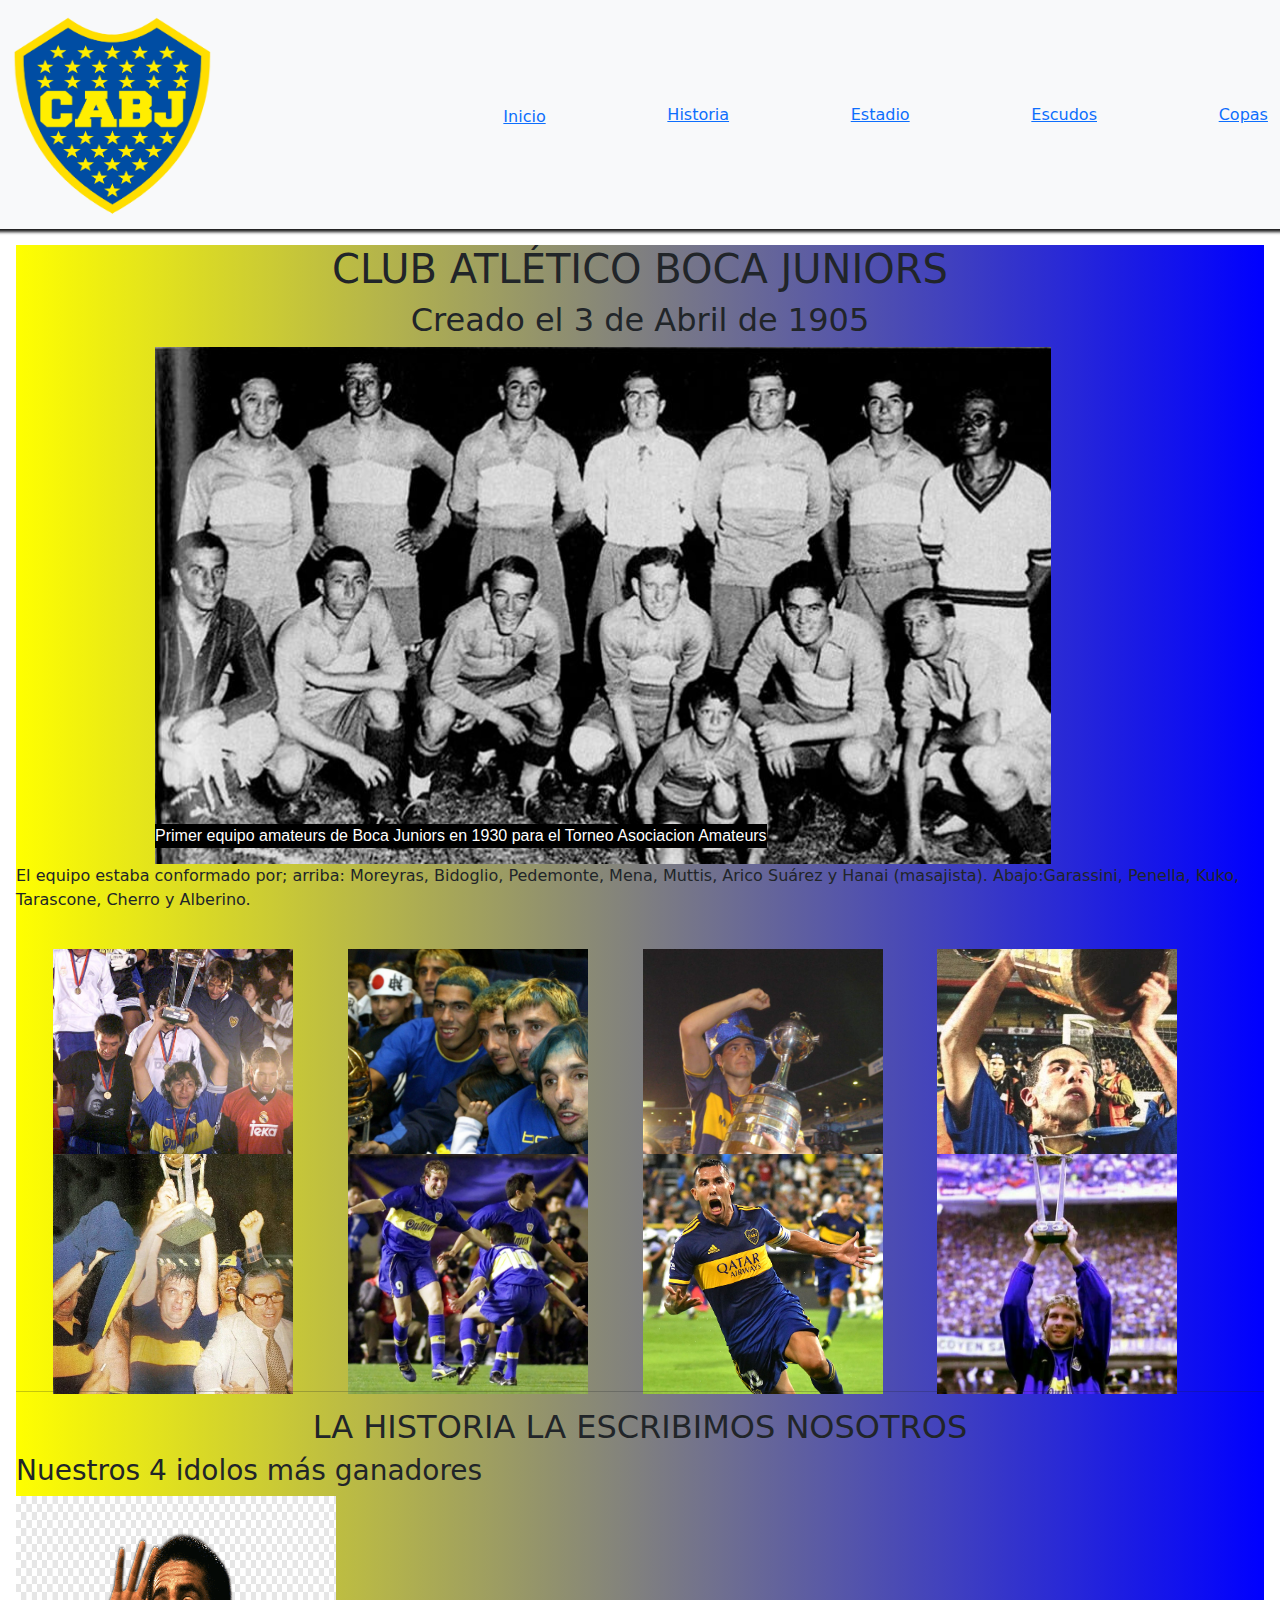
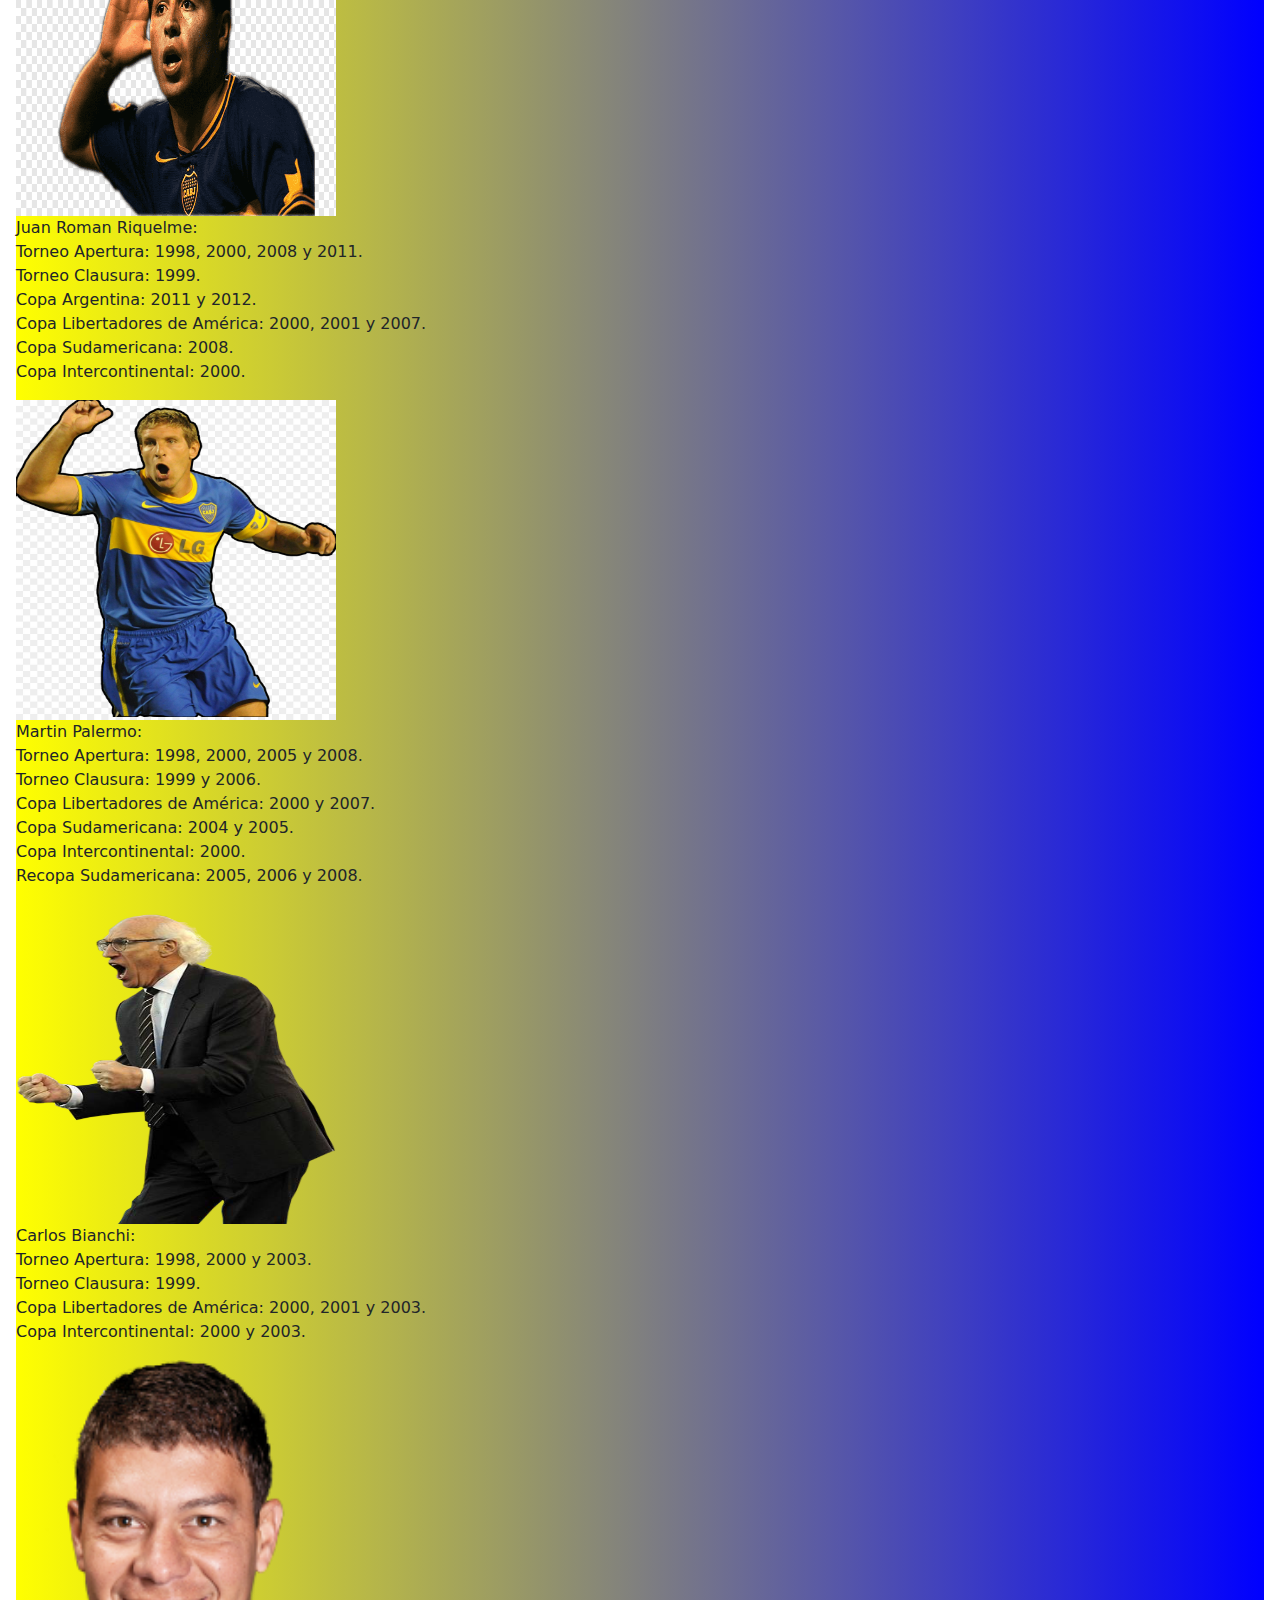
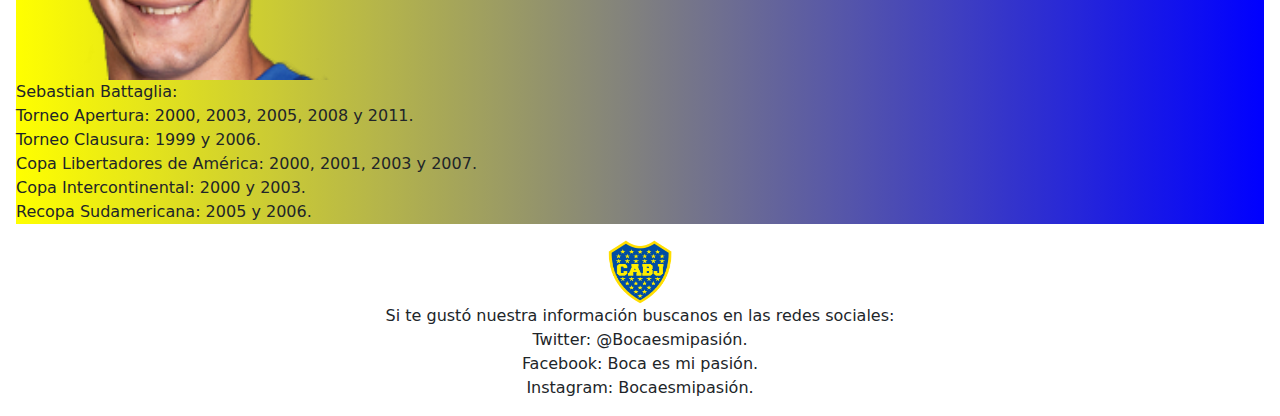
<file: index.html>
<!DOCTYPE html>
<html lang="en">
<head>
    <meta charset="UTF-8">
    <meta http-equiv="X-UA-Compatible" content="IE=edge">
    <meta name="viewport" content="width=device-width, initial-scale=1.0">
    <meta name="keywords" content="boca, futbol, historia">
    <title>CLUB ATLETICO BOCA JUNIORS</title>
    <link href="https://cdn.jsdelivr.net/npm/bootstrap@5.1.3/dist/css/bootstrap.min.css" rel="stylesheet">
    <link rel="stylesheet" href="./estilos/estilos.css">
</head>
<body>
    <header class="header">
        <nav class="navbar navbar-light bg-light">
            <div class="container-fluid">
              <a class="navbar-brand" href="#">
                <img src="./assets/logoprincipal.png" alt="logoprincipal" width="200" height="200" class="d-inline-block align-text-top">
                <ul class="lista">
                    <li>
                        <a class="lista__item" href="#">Inicio</a></li>
                    <li>
                        <a class="lista__item" href="./secciones/historia.html">Historia</a></li>
                    <li>
                        <a class="lista__item" href="./secciones/estadio.html">Estadio</a></li>
                    <li>
                        <a class="lista__item" href="./secciones/escudos.html">Escudos</a></li>
                    <li>
                        <a class="lista__item" href="./secciones/copa.html">Copas</a></li>
                </ul>
              </a>
            </div>
          </nav>
    </header>
    <main class="fondo">
        <div>
        <h1 class="titulo__index">CLUB ATLÉTICO BOCA JUNIORS</h1>
            <h2 class="titulo">Creado el 3 de Abril de 1905</h2>
            <div class="equipo">
            <img class="equipo__imagen" src="./assets/primerequipo.jpg" alt="primer equipo">
                <p class="equipo__parrafo">Primer equipo amateurs de Boca Juniors en 1930 para el Torneo Asociacion Amateurs</p>
            </div>
                <p>El equipo estaba conformado por; arriba: Moreyras, Bidoglio, Pedemonte, Mena, Muttis, Arico Suárez y Hanai (masajista).
                    Abajo:Garassini, Penella, Kuko, Tarascone, Cherro y Alberino.
        
                </p>

        </div>
                <section class="sector">
                    <div class="sector__imagenes"> 
                        <img class="sector__item" src="./assets/primerimg.jpg" alt="primer img">
                        <img class="sector__item" src="./assets/segimg.png" alt="segunda img">
                        <img class="sector__item" src="./assets/tercerimg.webp" alt="tercer img">
                        <img class="sector__item" src="./assets/cuartaimg.webp" alt="cuarta img">
                        <img class="sector__item" src="./assets/quintaimg.jpg" alt="quinta img">
                        <img class="sector__item" src="./assets/sextaimg.jpg" alt="sexta img">
                        <img class="sector__item" src="./assets/sepimg.jpg" alt="septima img">
                        <img class="sector__item" src="./assets/octavaimg.jpg" alt="octava img">
                    </div>
                </section>
                <hr>
                <section>
                    <h2 class="titulo">LA HISTORIA LA ESCRIBIMOS NOSOTROS</h2>
                    <h3>Nuestros 4 idolos más ganadores</h3>
                    <div> 
                        <article><img class="jugadores__figuras" src="./assets/juanromanriquelme.pgn" alt="foto idolo">
                            <p> Juan Roman Riquelme: 
                                <br>
                                Torneo Apertura: 1998, 2000, 2008 y 2011.<br>
                                Torneo Clausura: 1999. <br>
                                Copa Argentina: 2011 y 2012. <br>
                                Copa Libertadores de América: 2000, 2001 y 2007. <br>
                                Copa Sudamericana: 2008. <br>
                                Copa Intercontinental: 2000. <br>
                            </p>
                        </article>
                            <article><img class="jugadores__figuras" src="./assets/martinpalermo.pgn" alt="foto idolo"></img>
                            <p>
                                Martin Palermo: <br>
                                Torneo Apertura: 1998, 2000, 2005 y 2008. <br>
                                Torneo Clausura: 1999 y 2006. <br>
                                Copa Libertadores de América: 2000 y 2007. <br>
                                Copa Sudamericana: 2004 y 2005. <br>
                                Copa Intercontinental: 2000. <br>
                                Recopa Sudamericana: 2005, 2006 y 2008. <br>
                            </p>
                        </article>
                            <article><img class="jugadores__figuras" src="./assets/carlosbianchi.png" alt="foto idolo"></img>
                            <p>
                                Carlos Bianchi: <br>
                                Torneo Apertura: 1998, 2000 y 2003. <br>
                                Torneo Clausura: 1999. <br>
                                Copa Libertadores de América: 2000, 2001 y 2003. <br>
                                Copa Intercontinental: 2000 y 2003.
                            </p>
                        </article>
                            <article><img class="jugadores__figuras" src="./assets/sebastianbataglia.png" alt="foto idolo"></img>
                        <p>
                            Sebastian Battaglia: <br>
                            Torneo Apertura: 2000, 2003, 2005, 2008 y 2011. <br>
                            Torneo Clausura: 1999 y 2006. <br>
                            Copa Libertadores de América: 2000, 2001, 2003 y 2007. <br>
                            Copa Intercontinental: 2000 y 2003. <br>
                            Recopa Sudamericana: 2005 y 2006. <br>
            
                        </p>
                        </article>
                                
                            </div>
                        
                        </section>

    </main>
    <footer class="final__pagina">
        <img class="final__logo" src="./assets/logoprincipal.png" alt="logoprincipal">
        <p>
            Si te gustó nuestra información buscanos en las redes sociales: <br>
            Twitter: @Bocaesmipasión. <br>
            Facebook: Boca es mi pasión. <br>
            Instagram: Bocaesmipasión.
        </p>
    </footer>
    <script src="https://cdn.jsdelivr.net/npm/bootstrap@5.1.3/dist/js/bootstrap.bundle.min.js" integrity="sha384-ka7Sk0Gln4gmtz2MlQnikT1wXgYsOg+OMhuP+IlRH9sENBO0LRn5q+8nbTov4+1p" crossorigin="anonymous"></script>  
</body>
</html>
</file>
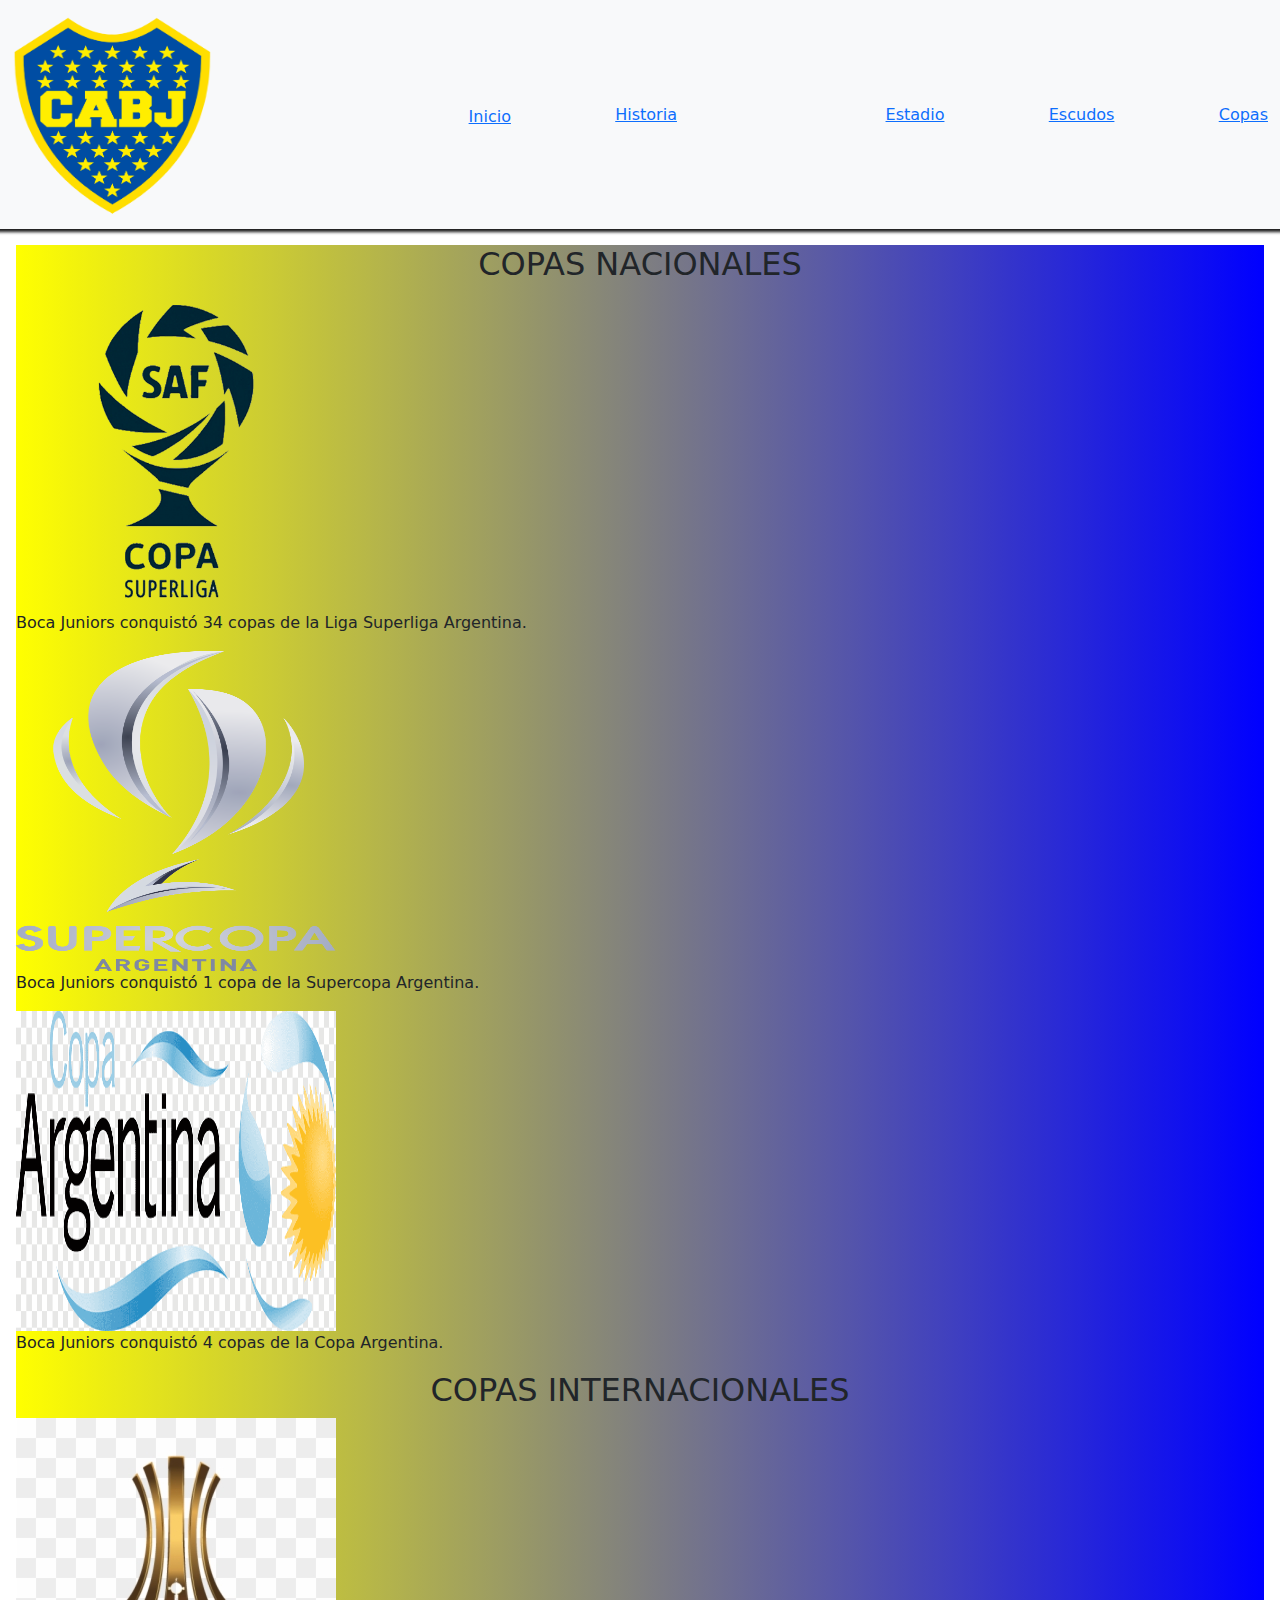
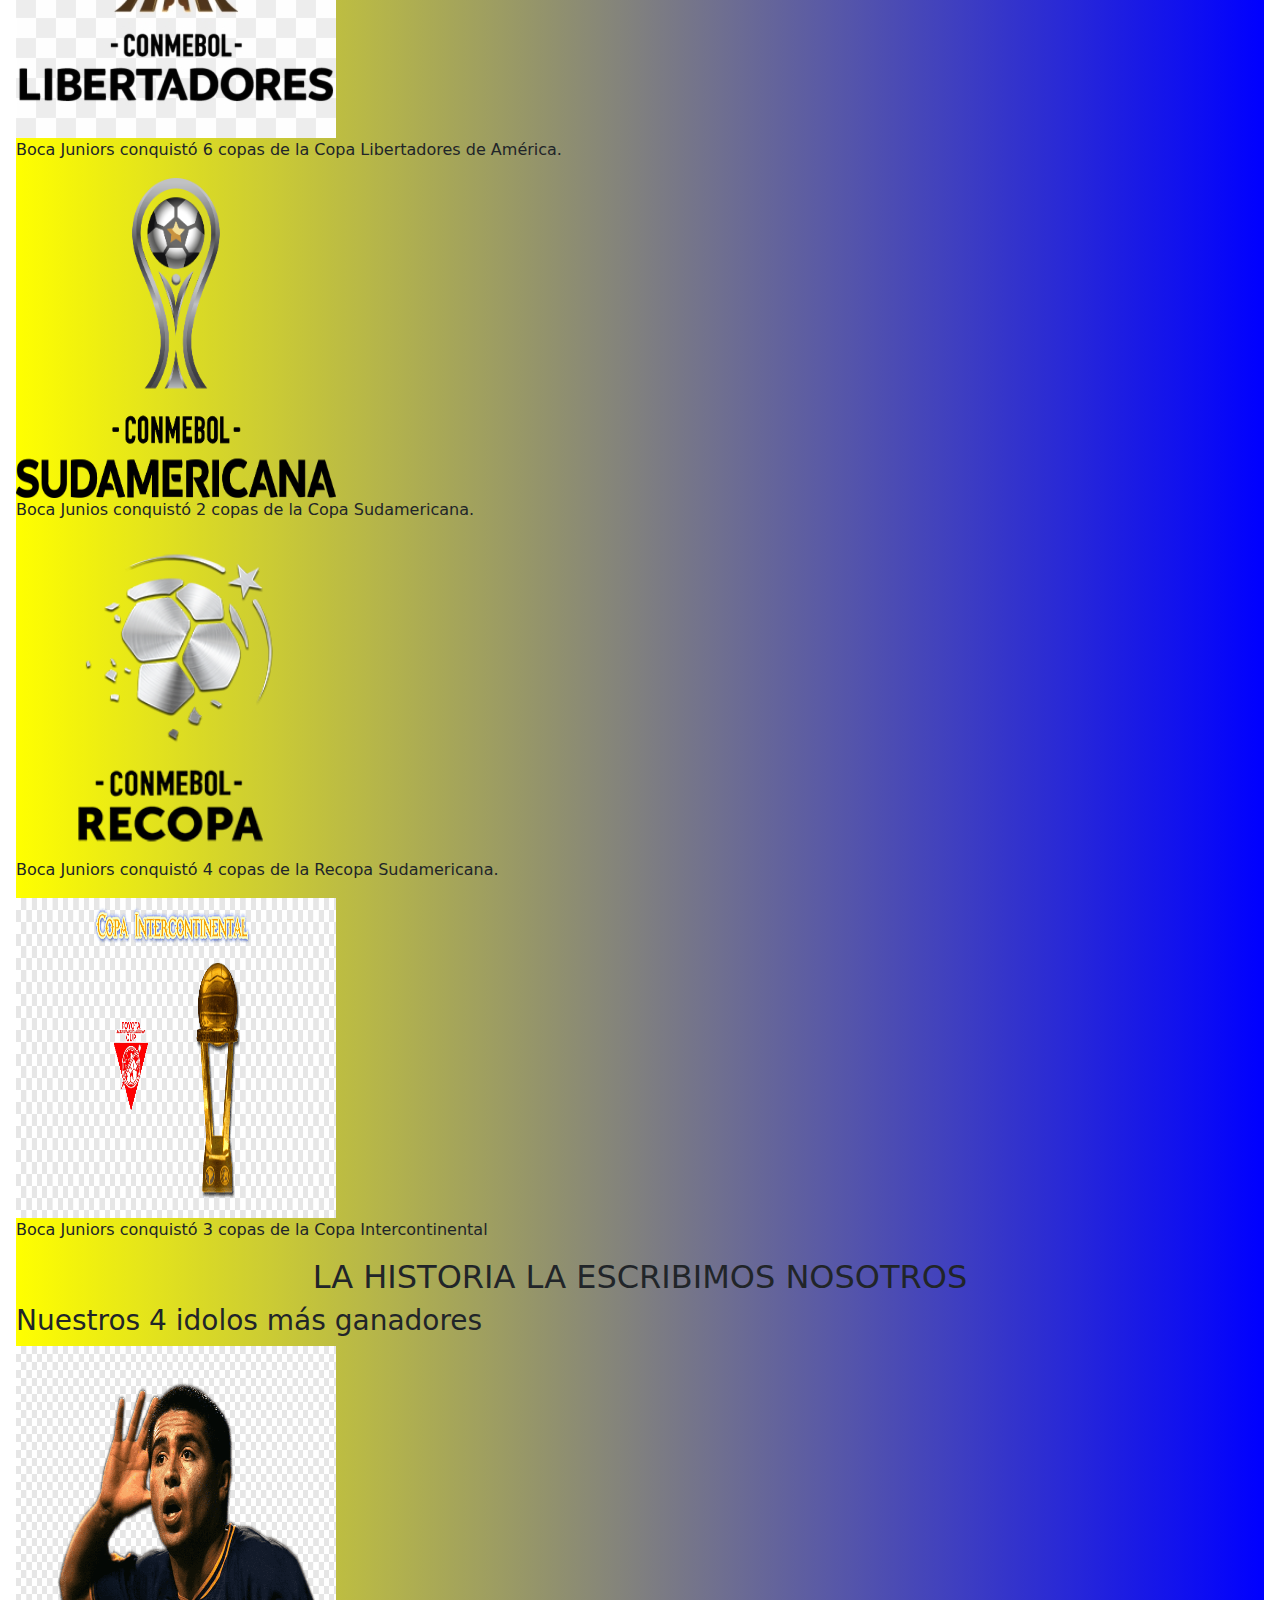
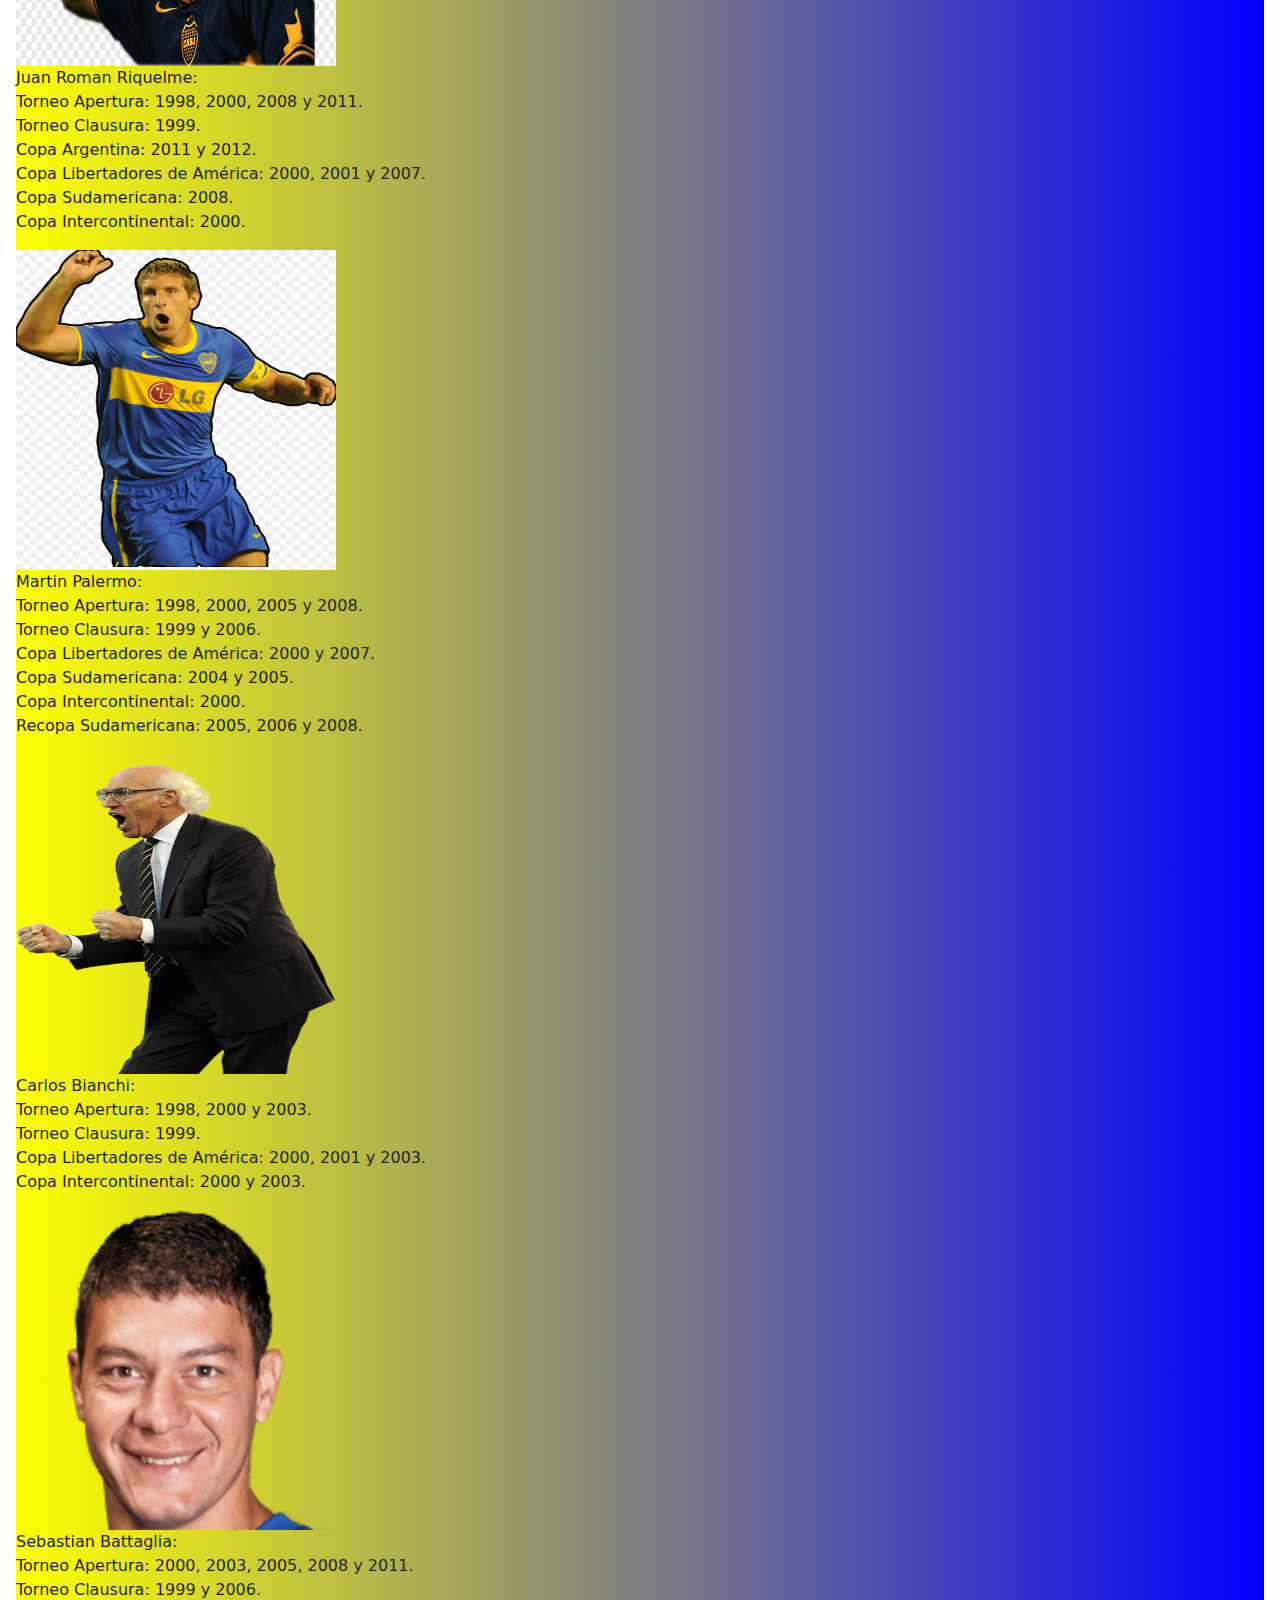
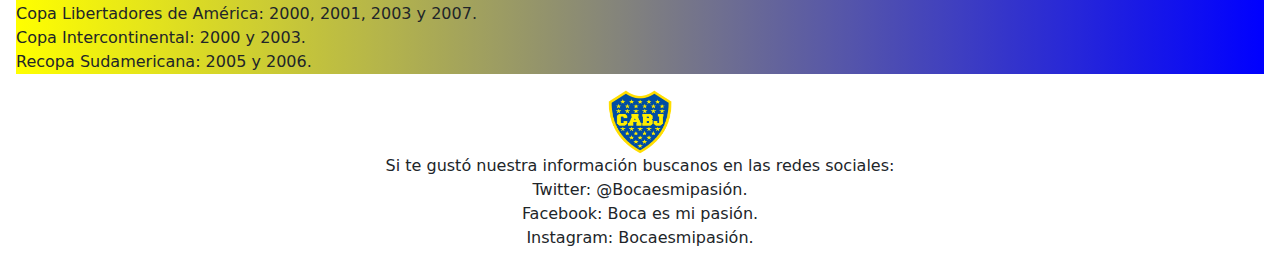
<file: secciones/copa.html>
<!DOCTYPE html>
<html lang="en">
<head>
    <meta charset="UTF-8">
    <meta http-equiv="X-UA-Compatible" content="IE=edge">
    <meta name="viewport" content="width=device-width, initial-scale=1.0">
    <meta name="keywords" content="boca, futbol, historia">
    <title>CLUB ATLETICO BOCA JUNIORS</title>
    <link href="https://cdn.jsdelivr.net/npm/bootstrap@5.1.3/dist/css/bootstrap.min.css" rel="stylesheet">
    <link rel="stylesheet" href="../estilos/estilos.css">
</head>
<body>
    <header class="header">
        <nav class="navbar navbar-light bg-light">
            <div class="container-fluid">
              <a class="navbar-brand" href="#">
                <img src="../assets/logoprincipal.png" alt="logoprincipal" width="200" height="200" class="d-inline-block align-text-top">
                <ul class="lista"> 
                    <li>
                        <a class="lista__item" href="../index.html">Inicio</a>
                    </li>
                    <li>
                        <a class="lista__item" href="./historia.html">Historia</a>
                    <li>
                    <li>
                        <a class="lista__item" href="./estadio.html">Estadio</a>
                    </li>
                    <li>
                        <a class="lista__item" href="../secciones/escudos.html">Escudos</a></li>
                    <li>
                        <a class="lista__item" href="#">Copas</a></li>
                </ul>
              </a>
            </div>
          </nav>
    </header>
    <main class="fondo">
        <section>
            <h2 class="titulo">COPAS NACIONALES</h2>
            <div>
            <img class="copas" src="../assets/superligacopa.png" alt="imagne superliga">
            <p>Boca Juniors conquistó 34 copas de la Liga Superliga Argentina.</p>
            </div>
            <div>
            <img class="copas" src="../assets/supercopaarg.png" alt="imagen supercopa arg">
            <p>Boca Juniors conquistó 1 copa de la Supercopa Argentina.</p>
            </div>
            <div>
            <img class="copas" src="../assets/copaargentina.png" alt="imagen copa argentina">
            <p>Boca Juniors conquistó 4 copas de la Copa Argentina.</p>
            </div>
            <h2 class="titulo">COPAS INTERNACIONALES</h2>
            <div>
            <img class="copas" src="../assets/copalibertadores.png" alt="imagen copa libertadores">
            <p>Boca Juniors conquistó 6 copas de la Copa Libertadores de América.</p>
            </div>
            <div>
            <img class="copas" src="../assets/copa-sulamericana-logo.png" alt="imagen copa sudamericana">
            <p>Boca Junios conquistó 2 copas de la Copa Sudamericana.</p>
            </div>
            <div>
            <img class="copas" src="../assets/Recopa_sudamericana_logo.png" alt="imagen recopa sudamericana">
            <p>Boca Juniors conquistó 4 copas de la Recopa Sudamericana.</p>
            </div>
            <div>
            <img class="copas" src="../assets/copaintercontinental.png" alt="imagen copa intercontinental">
            <p>Boca Juniors conquistó 3 copas de la Copa Intercontinental</p>
            </div>
    
        </section>
        <section>
            <h2 class="titulo">LA HISTORIA LA ESCRIBIMOS NOSOTROS</h2>
            <h3>Nuestros 4 idolos más ganadores</h3>
            <div> 
            <article><img class="jugadores__figuras" src="../assets/juanromanriquelme.pgn" alt="foto idolo"</img>
            <p>
                Juan Roman Riquelme: <br>
                Torneo Apertura: 1998, 2000, 2008 y 2011.<br>
                Torneo Clausura: 1999. <br>
                Copa Argentina: 2011 y 2012. <br>
                Copa Libertadores de América: 2000, 2001 y 2007. <br>
                Copa Sudamericana: 2008. <br>
                Copa Intercontinental: 2000. <br>
            </p>
        </article>
            <article><img class="jugadores__figuras" src="../assets/martinpalermo.pgn" alt="foto idolo"></img>
            <p>
                Martin Palermo: <br>
                Torneo Apertura: 1998, 2000, 2005 y 2008. <br>
                Torneo Clausura: 1999 y 2006. <br>
                Copa Libertadores de América: 2000 y 2007. <br>
                Copa Sudamericana: 2004 y 2005. <br>
                Copa Intercontinental: 2000. <br>
                Recopa Sudamericana: 2005, 2006 y 2008. <br>
            </p>
        </article>
            <article><img class="jugadores__figuras" src="../assets/carlosbianchi.png" alt="foto idolo"></img>
            <p>
                Carlos Bianchi: <br>
                Torneo Apertura: 1998, 2000 y 2003. <br>
                Torneo Clausura: 1999. <br>
                Copa Libertadores de América: 2000, 2001 y 2003. <br>
                Copa Intercontinental: 2000 y 2003.
            </p>
        </article>
            <article><img class="jugadores__figuras" src="../assets/sebastianbataglia.png" alt="foto idolo"></img>
        <p>
            Sebastian Battaglia: <br>
            Torneo Apertura: 2000, 2003, 2005, 2008 y 2011. <br>
            Torneo Clausura: 1999 y 2006. <br>
            Copa Libertadores de América: 2000, 2001, 2003 y 2007. <br>
            Copa Intercontinental: 2000 y 2003. <br>
            Recopa Sudamericana: 2005 y 2006. <br>
        </p>
        </article>
                
            </div>
        
        </section>


    </main>
    <footer class="final__pagina">
        <img class="final__logo" src="../assets/logoprincipal.png" alt="logoprincipal">
        <p>
            Si te gustó nuestra información buscanos en las redes sociales: <br>
            Twitter: @Bocaesmipasión. <br>
            Facebook: Boca es mi pasión. <br>
            Instagram: Bocaesmipasión.
        </p>
    </footer>
    <script src="https://cdn.jsdelivr.net/npm/bootstrap@5.1.3/dist/js/bootstrap.bundle.min.js" integrity="sha384-ka7Sk0Gln4gmtz2MlQnikT1wXgYsOg+OMhuP+IlRH9sENBO0LRn5q+8nbTov4+1p" crossorigin="anonymous"></script>  
</body>
</html>
</file>
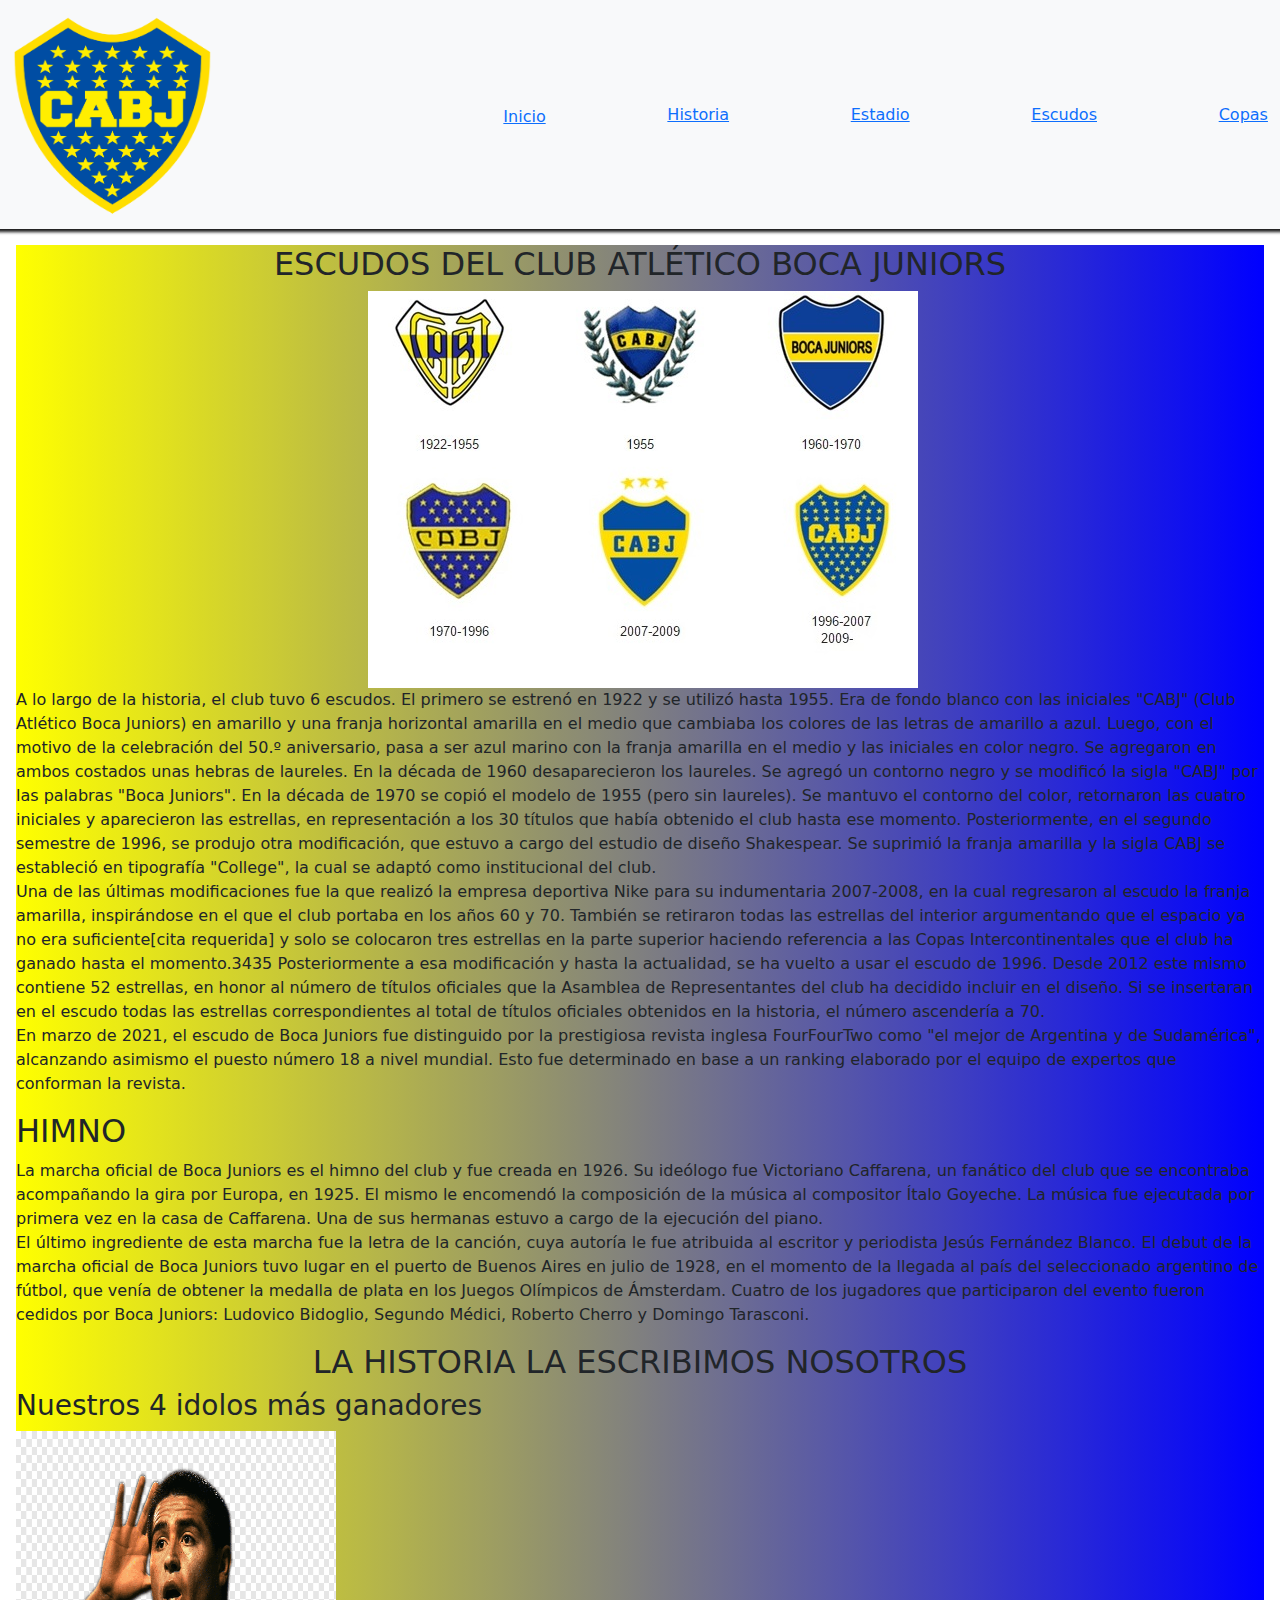
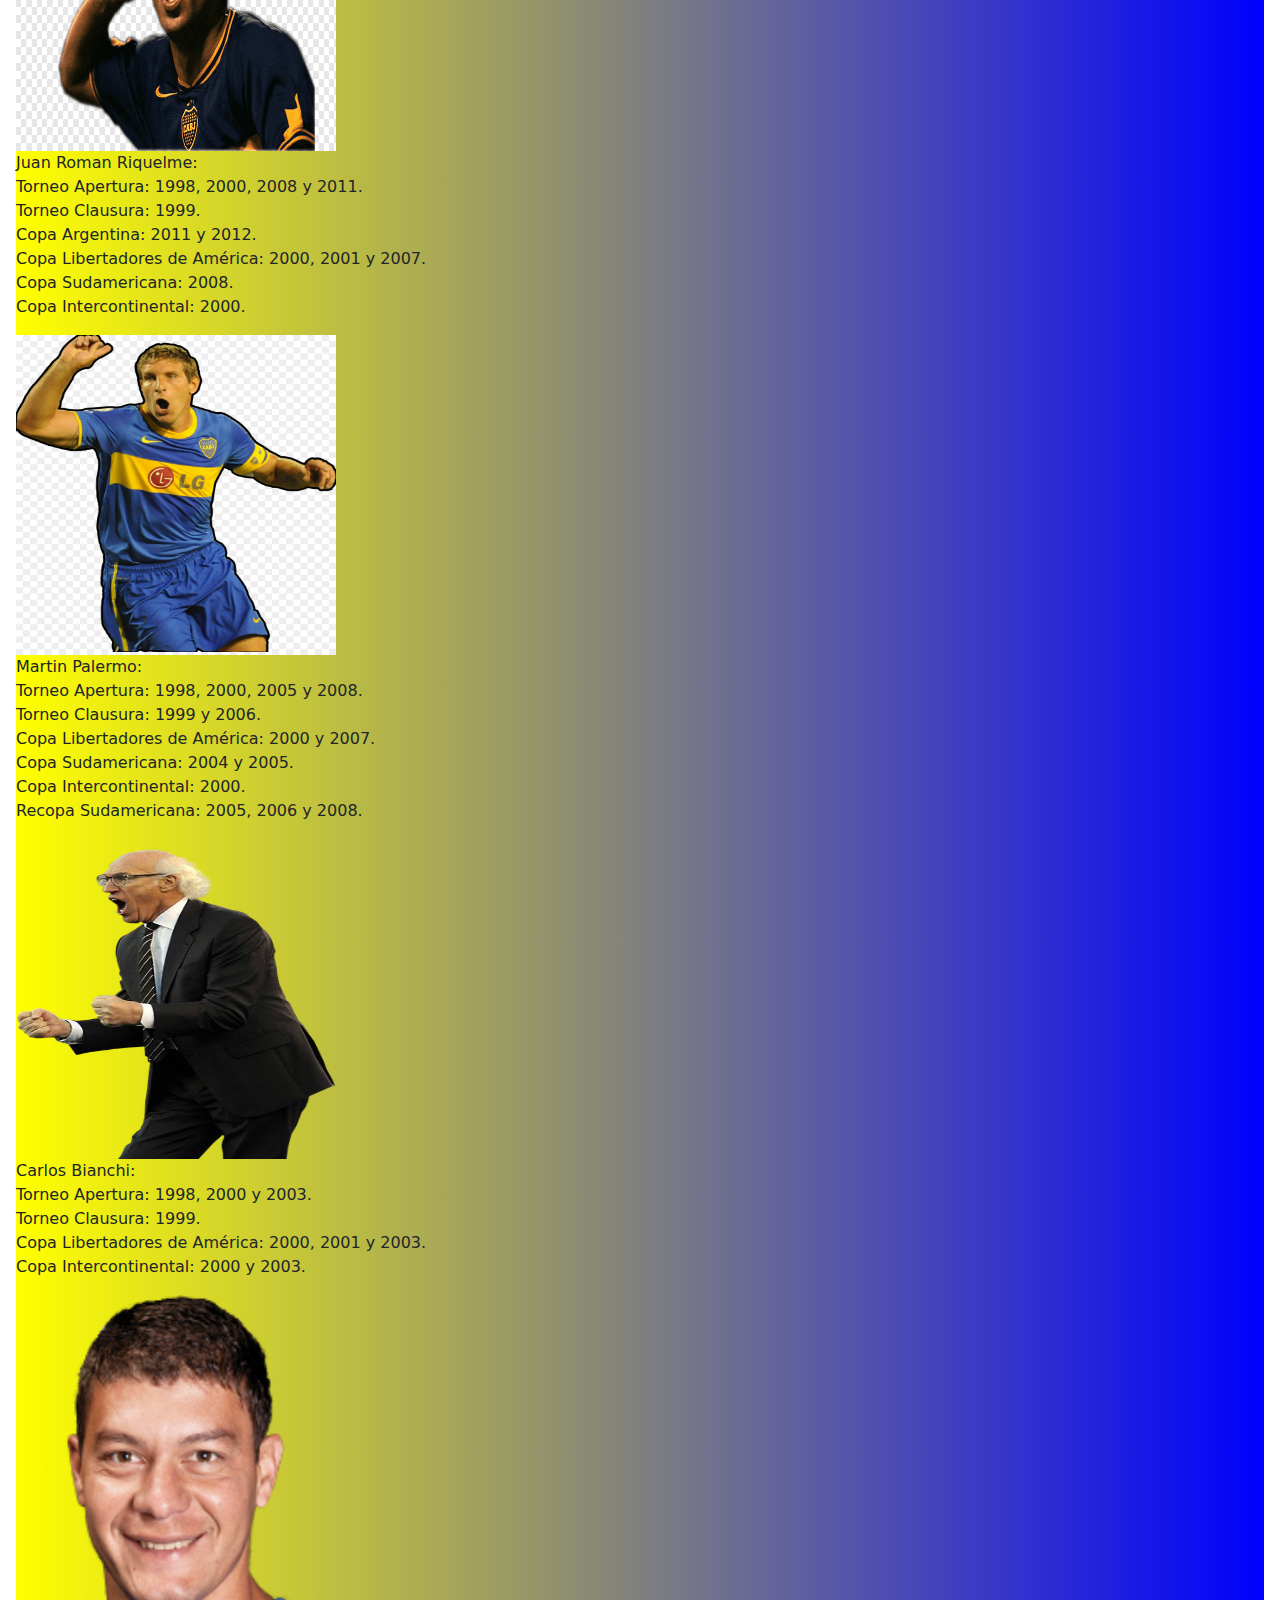
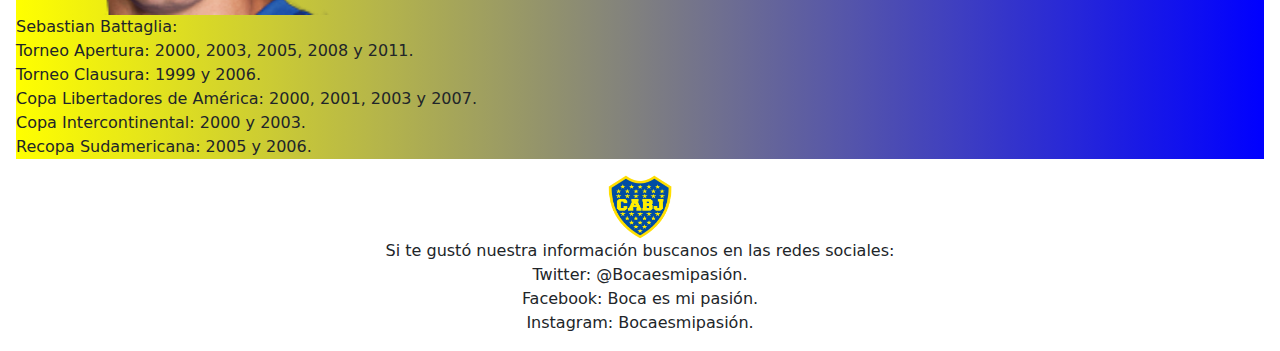
<file: secciones/escudos.html>
<!DOCTYPE html>
<html lang="en">
<head>
    <meta charset="UTF-8">
    <meta http-equiv="X-UA-Compatible" content="IE=edge">
    <meta name="viewport" content="width=device-width, initial-scale=1.0">
    <meta name="keywords" content="boca, futbol, historia">
    <title>CLUB ATLETICO BOCA JUNIORS</title>
    <link href="https://cdn.jsdelivr.net/npm/bootstrap@5.1.3/dist/css/bootstrap.min.css" rel="stylesheet">
    <link rel="stylesheet" href="../estilos/estilos.css">
</head>
<body>
    <header class="header">
        <nav class="navbar navbar-light bg-light">
            <div class="container-fluid">
              <a class="navbar-brand" href="#">
                <img src="../assets/logoprincipal.png" alt="logoprincipal" width="200" height="200" class="d-inline-block align-text-top">
                <ul class="lista">
                    <li>
                        <a class="lista__item"  class="lista__item"href="../index.html">Inicio</a></li>
                    <li>
                        <a class="lista__item" href="./historia.html">Historia</a>
                    </li>
                    <li>
                        <a class="lista__item" href="./estadio.html">Estadio</a>
                    </li>
                    <li>
                        <a class="lista__item" href="./escudos.html">Escudos</a>
                    </li>
                    <li>
                        <a class="lista__item" href="./copa.html">Copas</a>
                    </li>
                </ul>
              </a>
            </div>
          </nav>
    </header>
    <main class="fondo">
        <section>
            <h2 class="titulo">ESCUDOS DEL CLUB ATLÉTICO BOCA JUNIORS</h2>
            <img class="escudos" src="../assets/escudosoficiales.jpg" alt="escudos oficiales">
            <p>
                A lo largo de la historia, el club tuvo 6 escudos. El primero se estrenó en 1922 y se utilizó hasta 1955. Era de fondo blanco con las iniciales "CABJ" (Club Atlético Boca Juniors) en amarillo y una franja horizontal amarilla en el medio que cambiaba los colores de las letras de amarillo a azul.
                Luego, con el motivo de la celebración del 50.º aniversario, pasa a ser azul marino con la franja amarilla en el medio y las iniciales en color negro. Se agregaron en ambos costados unas hebras de laureles.
                En la década de 1960 desaparecieron los laureles. Se agregó un contorno negro y se modificó la sigla "CABJ" por las palabras "Boca Juniors". En la década de 1970 se copió el modelo de 1955 (pero sin laureles). Se mantuvo el contorno del color, retornaron las cuatro iniciales y aparecieron las estrellas, en representación a los 30 títulos que había obtenido el club hasta ese momento.
                Posteriormente, en el segundo semestre de 1996, se produjo otra modificación, que estuvo a cargo del estudio de diseño Shakespear. Se suprimió la franja amarilla y la sigla CABJ se estableció en tipografía "College", la cual se adaptó como institucional del club. <br>
                Una de las últimas modificaciones fue la que realizó la empresa deportiva Nike para su indumentaria 2007-2008, en la cual regresaron al escudo la franja amarilla, inspirándose en el que el club portaba en los años 60 y 70. También se retiraron todas las estrellas del interior argumentando que el espacio ya no era suficiente[cita requerida] y solo se colocaron tres estrellas en la parte superior haciendo referencia a las Copas Intercontinentales que el club ha ganado hasta el momento.34​35​ Posteriormente a esa modificación y hasta la actualidad, se ha vuelto a usar el escudo de 1996. Desde 2012 este mismo contiene 52 estrellas, en honor al número de títulos oficiales que la Asamblea de Representantes del club ha decidido incluir en el diseño. Si se insertaran en el escudo todas las estrellas correspondientes al total de títulos oficiales obtenidos en la historia, el número ascendería a 70. <br>
                En marzo de 2021, el escudo de Boca Juniors fue distinguido por la prestigiosa revista inglesa FourFourTwo como "el mejor de Argentina y de Sudamérica", alcanzando asimismo el puesto número 18 a nivel mundial. Esto fue determinado en base a un ranking elaborado por el equipo de expertos que conforman la revista. <br>
                <h2>HIMNO</h2>
                <p>
                    La marcha oficial de Boca Juniors es el himno del club y fue creada en 1926. Su ideólogo fue Victoriano Caffarena, un fanático del club que se encontraba acompañando la gira por Europa, en 1925. El mismo le encomendó la composición de la música al compositor Ítalo Goyeche. La música fue ejecutada por primera vez en la casa de Caffarena. Una de sus hermanas estuvo a cargo de la ejecución del piano. <br>
                    El último ingrediente de esta marcha fue la letra de la canción, cuya autoría le fue atribuida al escritor y periodista Jesús Fernández Blanco. El debut de la marcha oficial de Boca Juniors tuvo lugar en el puerto de Buenos Aires en julio de 1928, en el momento de la llegada al país del seleccionado argentino de fútbol, que venía de obtener la medalla de plata en los Juegos Olímpicos de Ámsterdam. Cuatro de los jugadores que participaron del evento fueron cedidos por Boca Juniors: Ludovico Bidoglio, Segundo Médici, Roberto Cherro y Domingo Tarasconi. <br>
                    
                </p>
            </p>
        </section>
        <section>
            <h2 class="titulo">LA HISTORIA LA ESCRIBIMOS NOSOTROS</h2>
            <h3>Nuestros 4 idolos más ganadores</h3>
            <div> 
            <article><img class="jugadores__figuras" src="../assets/juanromanriquelme.pgn" alt="foto idolo"</img>
            <p>
                Juan Roman Riquelme: <br>
                Torneo Apertura: 1998, 2000, 2008 y 2011.<br>
                Torneo Clausura: 1999. <br>
                Copa Argentina: 2011 y 2012. <br>
                Copa Libertadores de América: 2000, 2001 y 2007. <br>
                Copa Sudamericana: 2008. <br>
                Copa Intercontinental: 2000. <br>
            </p>
        </article>
            <article><img class="jugadores__figuras" src="../assets/martinpalermo.pgn" alt="foto idolo"></img>
            <p>
                Martin Palermo: <br>
                Torneo Apertura: 1998, 2000, 2005 y 2008. <br>
                Torneo Clausura: 1999 y 2006. <br>
                Copa Libertadores de América: 2000 y 2007. <br>
                Copa Sudamericana: 2004 y 2005. <br>
                Copa Intercontinental: 2000. <br>
                Recopa Sudamericana: 2005, 2006 y 2008. <br>
            </p>
        </article>
            <article><img class="jugadores__figuras" src="../assets/carlosbianchi.png" alt="foto idolo"></img>
            <p>
                Carlos Bianchi: <br>
                Torneo Apertura: 1998, 2000 y 2003. <br>
                Torneo Clausura: 1999. <br>
                Copa Libertadores de América: 2000, 2001 y 2003. <br>
                Copa Intercontinental: 2000 y 2003.
            </p>
        </article>
            <article><img class="jugadores__figuras" src="../assets/sebastianbataglia.png" alt="foto idolo"></img>
        <p>
            Sebastian Battaglia: <br>
            Torneo Apertura: 2000, 2003, 2005, 2008 y 2011. <br>
            Torneo Clausura: 1999 y 2006. <br>
            Copa Libertadores de América: 2000, 2001, 2003 y 2007. <br>
            Copa Intercontinental: 2000 y 2003. <br>
            Recopa Sudamericana: 2005 y 2006. <br>
        </p>
        </article>
                
            </div>
        
        </section>
    </main>

    </main>
    <footer class="final__pagina">
        <img class="final__logo" src="../assets/logoprincipal.png" alt="logoprincipal">
        <p>
            Si te gustó nuestra información buscanos en las redes sociales: <br>
            Twitter: @Bocaesmipasión. <br>
            Facebook: Boca es mi pasión. <br>
            Instagram: Bocaesmipasión.
        </p>
    </footer>
    <script src="https://cdn.jsdelivr.net/npm/bootstrap@5.1.3/dist/js/bootstrap.bundle.min.js" integrity="sha384-ka7Sk0Gln4gmtz2MlQnikT1wXgYsOg+OMhuP+IlRH9sENBO0LRn5q+8nbTov4+1p" crossorigin="anonymous"></script>  
</body>
</html>
</file>
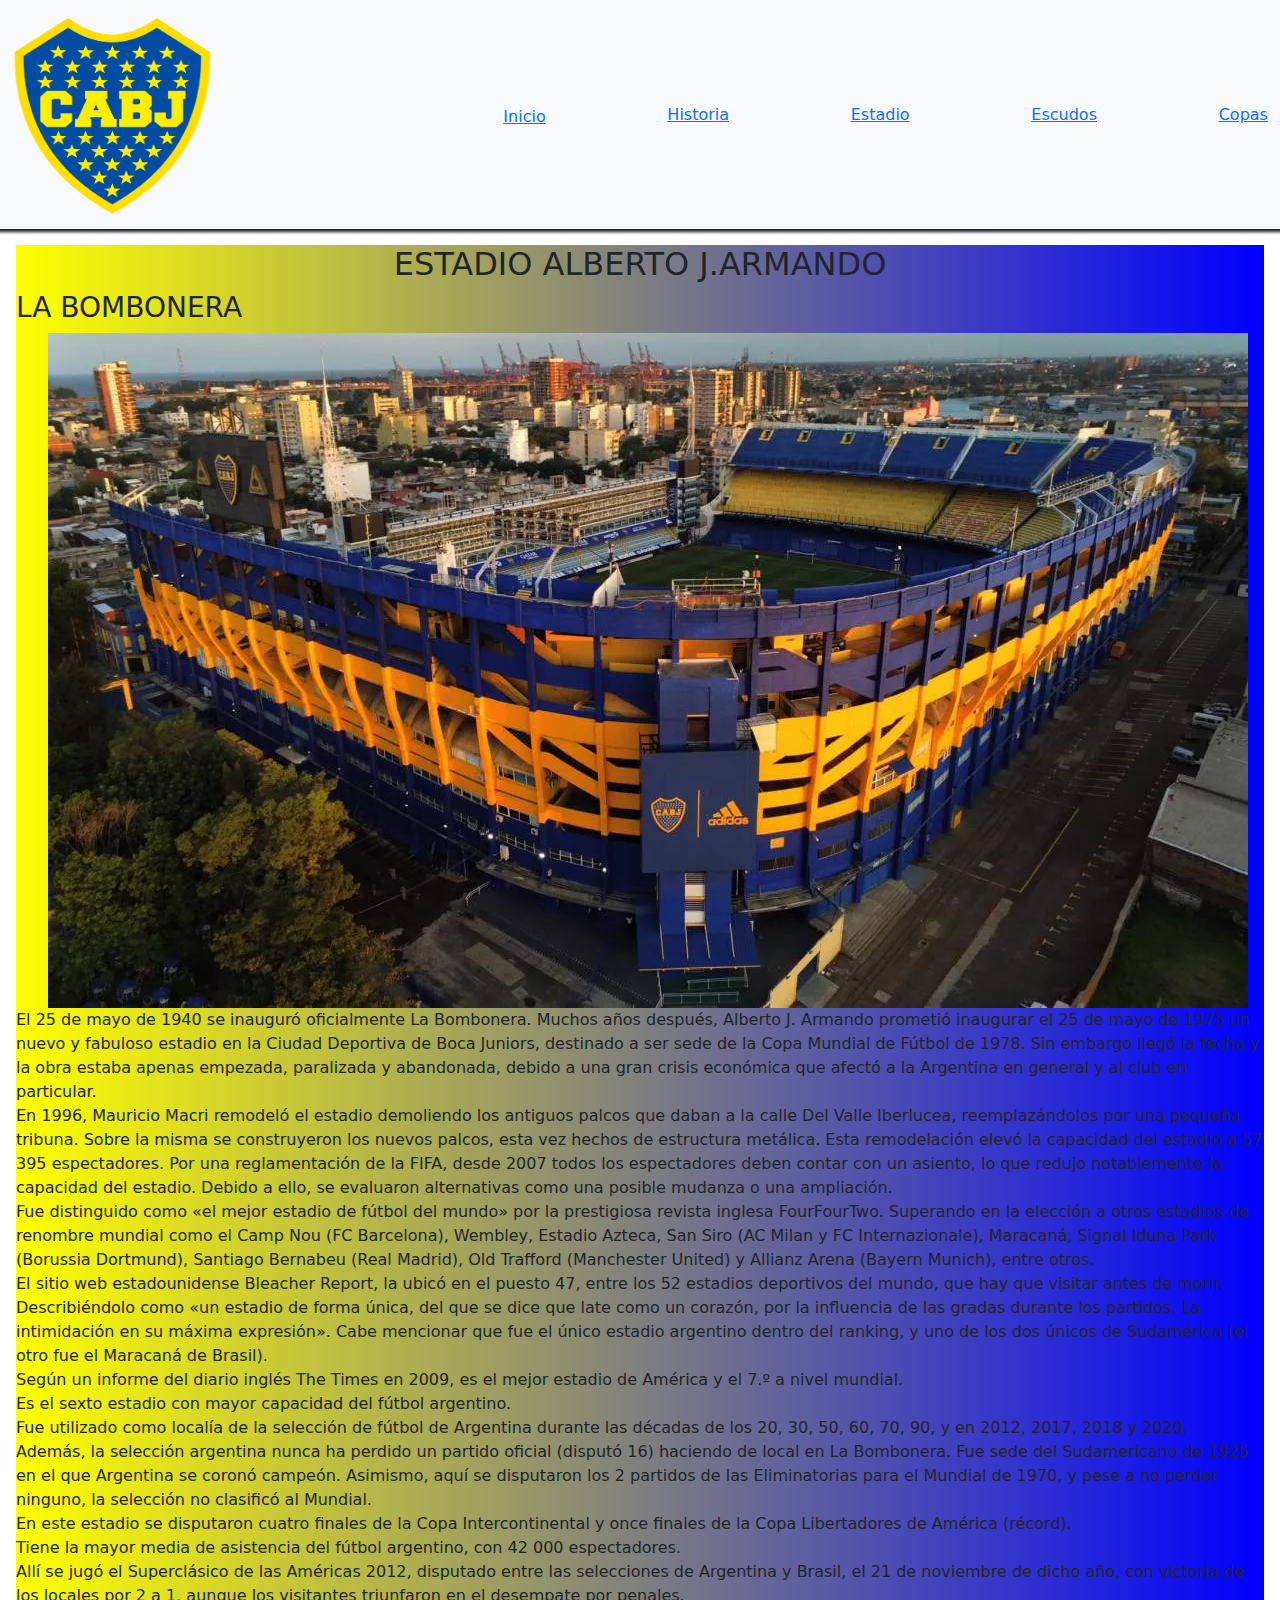
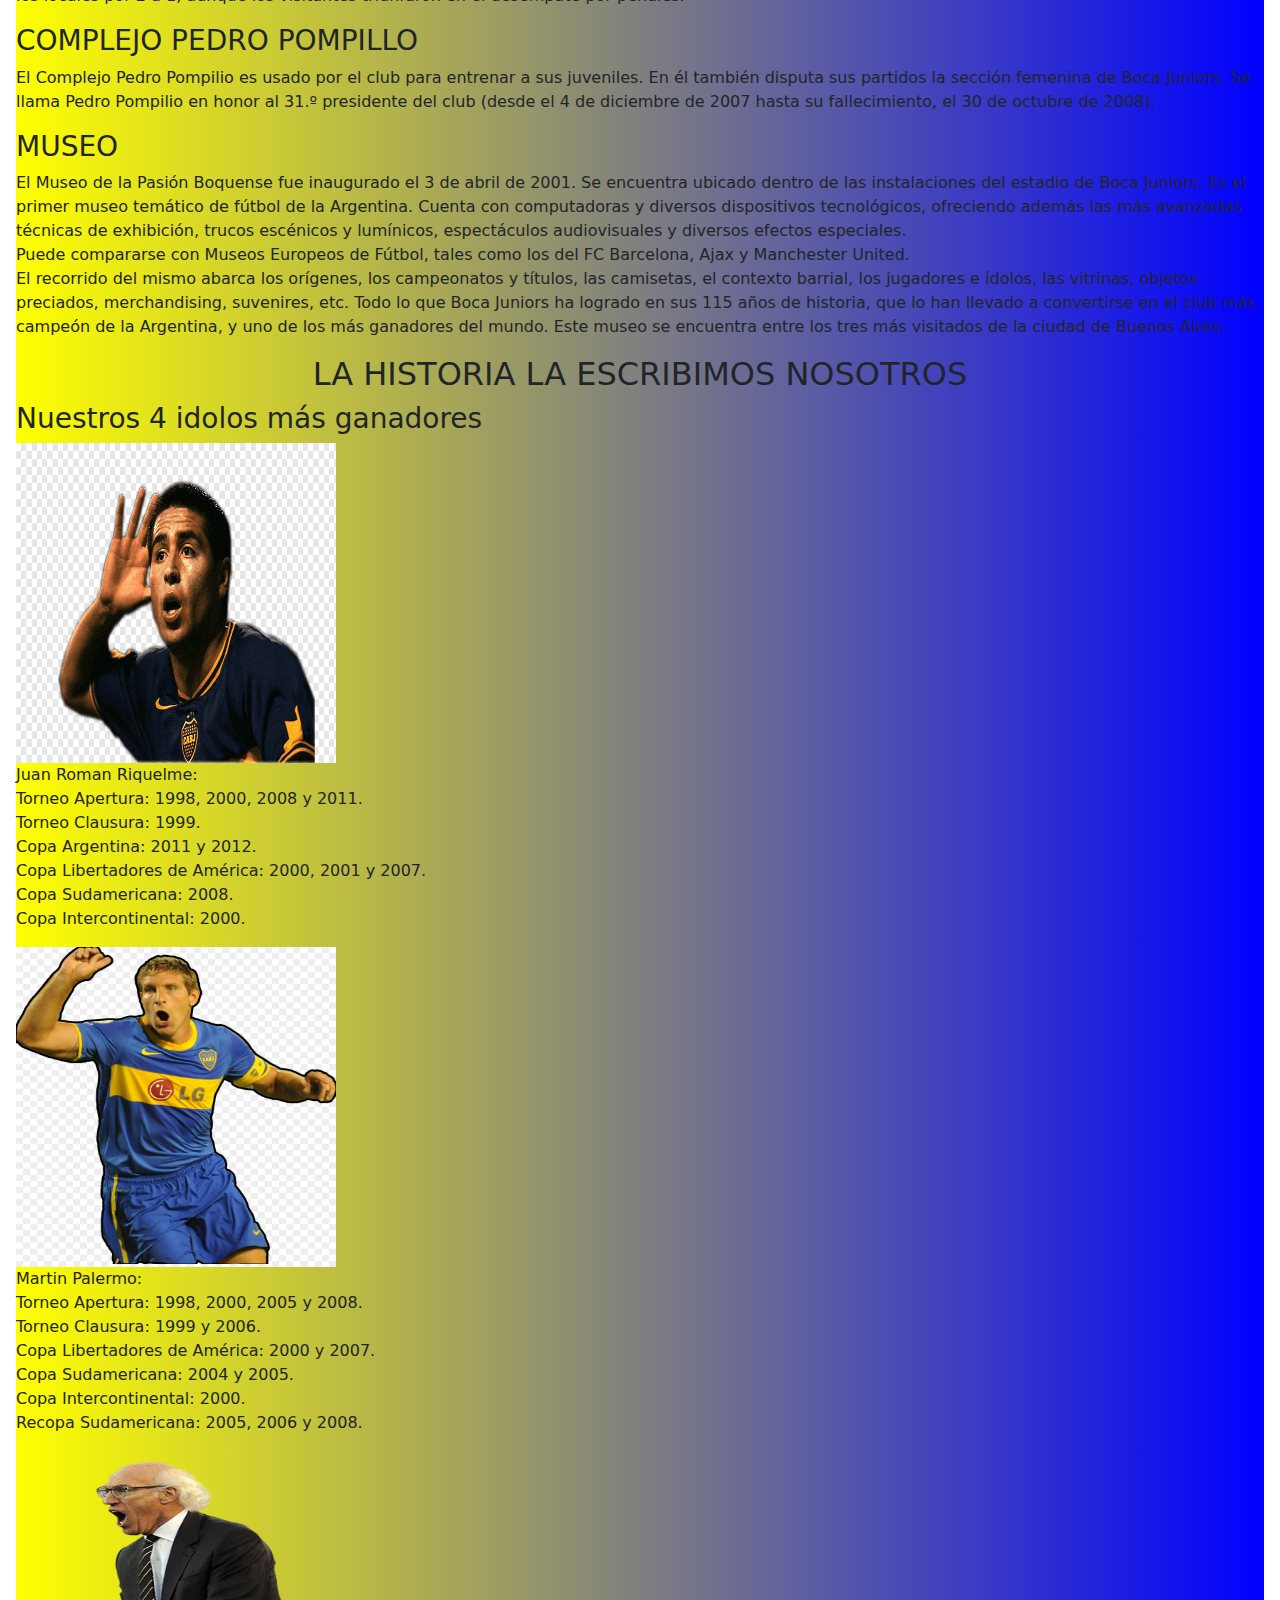
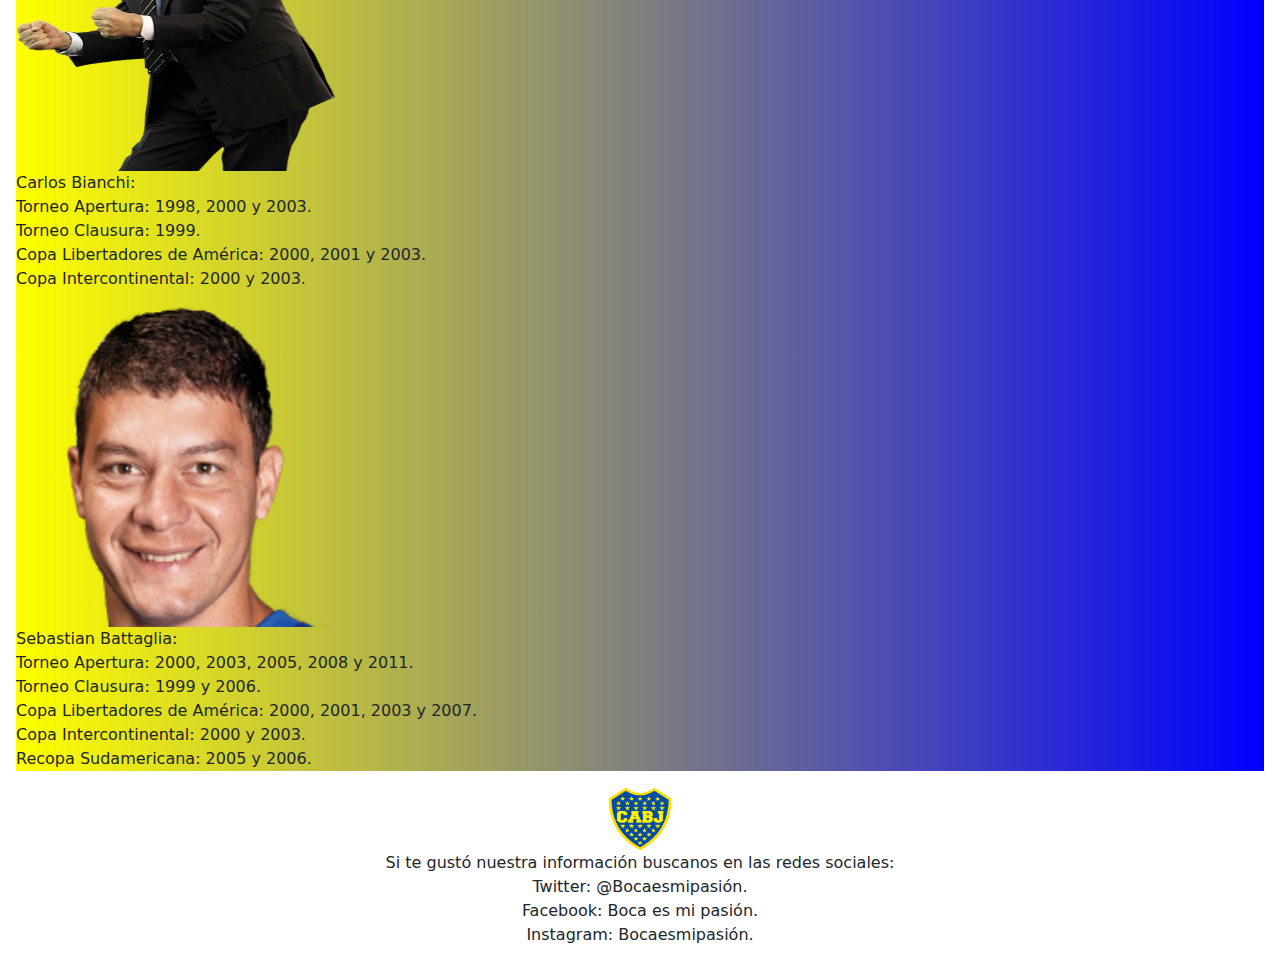
<file: secciones/estadio.html>
<!DOCTYPE html>
<html lang="en">
<head>
    <meta charset="UTF-8">
    <meta http-equiv="X-UA-Compatible" content="IE=edge">
    <meta name="viewport" content="width=device-width, initial-scale=1.0">
    <meta name="keywords" content="boca, futbol, historia">
    <title>CLUB ATLETICO BOCA JUNIORS</title>
    <link href="https://cdn.jsdelivr.net/npm/bootstrap@5.1.3/dist/css/bootstrap.min.css" rel="stylesheet">
    <link rel="stylesheet" href="../estilos/estilos.css">
</head>
<body>
    <header class="header">
        <nav class="navbar navbar-light bg-light">
            <div class="container-fluid">
              <a class="navbar-brand" href="#">
                <img src="../assets/logoprincipal.png" alt="logoprincipal" width="200" height="200" class="d-inline-block align-text-top">
                <ul class="lista">
                    <li>
                        <a class="lista__item" href="../index.html">Inicio</a></li>
                    <li><a class="lista__item" href="./historia.html">Historia</a></li>
                    <li><a class="lista__item" href="#">Estadio</a></li>
                    <li><a class="lista__item" href="./escudos.html">Escudos</a></li>
                    <li><a class="lista__item" href="./copa.html">Copas</a></li>
                </ul>
              </a>
            </div>
          </nav>
    </header>
    <main class="fondo">
        <section>
            <h2 class="titulo">ESTADIO ALBERTO J.ARMANDO</h2>
            <h3>LA BOMBONERA</h3>
            <img class="bombonera" src="../assets/labombonera.png" alt="la bombonera">
            <p>
                El 25 de mayo de 1940 se inauguró oficialmente La Bombonera. Muchos años después, Alberto J. Armando prometió inaugurar el 25 de mayo de 1975 un nuevo y fabuloso estadio en la Ciudad Deportiva de Boca Juniors, destinado a ser sede de la Copa Mundial de Fútbol de 1978. Sin embargo llegó la fecha y la obra estaba apenas empezada, paralizada y abandonada, debido a una gran crisis económica que afectó a la Argentina en general y al club en particular. <br>
                En 1996, Mauricio Macri remodeló el estadio demoliendo los antiguos palcos que daban a la calle Del Valle Iberlucea, reemplazándolos por una pequeña tribuna. Sobre la misma se construyeron los nuevos palcos, esta vez hechos de estructura metálica. Esta remodelación elevó la capacidad del estadio a 57 395 espectadores.
                Por una reglamentación de la FIFA, desde 2007 todos los espectadores deben contar con un asiento, lo que redujo notablemente la capacidad del estadio. Debido a ello, se evaluaron alternativas como una posible mudanza o una ampliación. <br>
                Fue distinguido como «el mejor estadio de fútbol del mundo» por la prestigiosa revista inglesa FourFourTwo. Superando en la elección a otros estadios de renombre mundial como el Camp Nou (FC Barcelona), Wembley, Estadio Azteca, San Siro (AC Milan y FC Internazionale), Maracaná, Signal Iduna Park (Borussia Dortmund), Santiago Bernabeu (Real Madrid), Old Trafford (Manchester United) y Allianz Arena (Bayern Munich), entre otros. <br>
                El sitio web estadounidense Bleacher Report, la ubicó en el puesto 47, entre los 52 estadios deportivos del mundo, que hay que visitar antes de morir. Describiéndolo como «un estadio de forma única, del que se dice que late como un corazón, por la influencia de las gradas durante los partidos. La intimidación en su máxima expresión». Cabe mencionar que fue el único estadio argentino dentro del ranking, y uno de los dos únicos de Sudamérica (el otro fue el Maracaná de Brasil). <br>
                Según un informe del diario inglés The Times en 2009, es el mejor estadio de América y el 7.º a nivel mundial. <br>
                Es el sexto estadio con mayor capacidad del fútbol argentino. <br>
                Fue utilizado como localía de la selección de fútbol de Argentina durante las décadas de los 20, 30, 50, 60, 70, 90, y en 2012, 2017, 2018 y 2020. <br>
                Además, la selección argentina nunca ha perdido un partido oficial (disputó 16) haciendo de local en La Bombonera. Fue sede del Sudamericano de 1925 en el que Argentina se coronó campeón. Asimismo, aquí se disputaron los 2 partidos de las Eliminatorias para el Mundial de 1970, y pese a no perder ninguno, la selección no clasificó al Mundial. <br>
                En este estadio se disputaron cuatro finales de la Copa Intercontinental y once finales de la Copa Libertadores de América (récord). <br>
                Tiene la mayor media de asistencia del fútbol argentino, con 42 000 espectadores. <br>
                Allí se jugó el Superclásico de las Américas 2012, disputado entre las selecciones de Argentina y Brasil, el 21 de noviembre de dicho año, con victoria de los locales por 2 a 1, aunque los visitantes triunfaron en el desempate por penales. <br>
            </p>
            <h3>COMPLEJO PEDRO POMPILLO</h3>
            <p>
                El Complejo Pedro Pompilio es usado por el club para entrenar a sus juveniles. En él también disputa sus partidos la sección femenina de Boca Juniors. Se llama Pedro Pompilio en honor al 31.º presidente del club (desde el 4 de diciembre de 2007 hasta su fallecimiento, el 30 de octubre de 2008).
            </p>
            <h3>MUSEO</h3>
            <p>
                El Museo de la Pasión Boquense fue inaugurado el 3 de abril de 2001. Se encuentra ubicado dentro de las instalaciones del estadio de Boca Juniors.
                Es el primer museo temático de fútbol de la Argentina. Cuenta con computadoras y diversos dispositivos tecnológicos, ofreciendo además las más avanzadas técnicas de exhibición, trucos escénicos y lumínicos, espectáculos audiovisuales y diversos efectos especiales. <br>
                Puede compararse con Museos Europeos de Fútbol, tales como los del FC Barcelona, Ajax y Manchester United. <br>
                El recorrido del mismo abarca los orígenes, los campeonatos y títulos, las camisetas, el contexto barrial, los jugadores e ídolos, las vitrinas, objetos preciados, merchandising, suvenires, etc. Todo lo que Boca Juniors ha logrado en sus 115 años de historia, que lo han llevado a convertirse en el club más campeón de la Argentina, y uno de los más ganadores del mundo.
                Este museo se encuentra entre los tres más visitados de la ciudad de Buenos Aires.
            </p>
        </section>
        <section>
            <h2 class="titulo">LA HISTORIA LA ESCRIBIMOS NOSOTROS</h2>
            <h3>Nuestros 4 idolos más ganadores</h3>
            <div> 
            <article><img class="jugadores__figuras" src="../assets/juanromanriquelme.pgn" alt="foto idolo"</img>
            <p>
                Juan Roman Riquelme: <br>
                Torneo Apertura: 1998, 2000, 2008 y 2011.<br>
                Torneo Clausura: 1999. <br>
                Copa Argentina: 2011 y 2012. <br>
                Copa Libertadores de América: 2000, 2001 y 2007. <br>
                Copa Sudamericana: 2008. <br>
                Copa Intercontinental: 2000. <br>
            </p>
        </article>
            <article><img class="jugadores__figuras" src="../assets/martinpalermo.pgn" alt="foto idolo"></img>
            <p>
                Martin Palermo: <br>
                Torneo Apertura: 1998, 2000, 2005 y 2008. <br>
                Torneo Clausura: 1999 y 2006. <br>
                Copa Libertadores de América: 2000 y 2007. <br>
                Copa Sudamericana: 2004 y 2005. <br>
                Copa Intercontinental: 2000. <br>
                Recopa Sudamericana: 2005, 2006 y 2008. <br>
            </p>
        </article>
            <article><img class="jugadores__figuras" src="../assets/carlosbianchi.png" alt="foto idolo"></img>
            <p>
                Carlos Bianchi: <br>
                Torneo Apertura: 1998, 2000 y 2003. <br>
                Torneo Clausura: 1999. <br>
                Copa Libertadores de América: 2000, 2001 y 2003. <br>
                Copa Intercontinental: 2000 y 2003.
            </p>
        </article>
            <article><img class="jugadores__figuras" src="../assets/sebastianbataglia.png" alt="foto idolo"></img>
        <p>
            Sebastian Battaglia: <br>
            Torneo Apertura: 2000, 2003, 2005, 2008 y 2011. <br>
            Torneo Clausura: 1999 y 2006. <br>
            Copa Libertadores de América: 2000, 2001, 2003 y 2007. <br>
            Copa Intercontinental: 2000 y 2003. <br>
            Recopa Sudamericana: 2005 y 2006. <br>
        </p>
        </article>
                
            </div>
        
        </section>
    </main>

    </main>
    <footer class="final__pagina">
        <img class="final__logo" src="../assets/logoprincipal.png" alt="logoprincipal">
        <p>
            Si te gustó nuestra información buscanos en las redes sociales: <br>
            Twitter: @Bocaesmipasión. <br>
            Facebook: Boca es mi pasión. <br>
            Instagram: Bocaesmipasión.
        </p>
    </footer>
    <script src="https://cdn.jsdelivr.net/npm/bootstrap@5.1.3/dist/js/bootstrap.bundle.min.js" integrity="sha384-ka7Sk0Gln4gmtz2MlQnikT1wXgYsOg+OMhuP+IlRH9sENBO0LRn5q+8nbTov4+1p" crossorigin="anonymous"></script>  
</body>
</html>
</file>
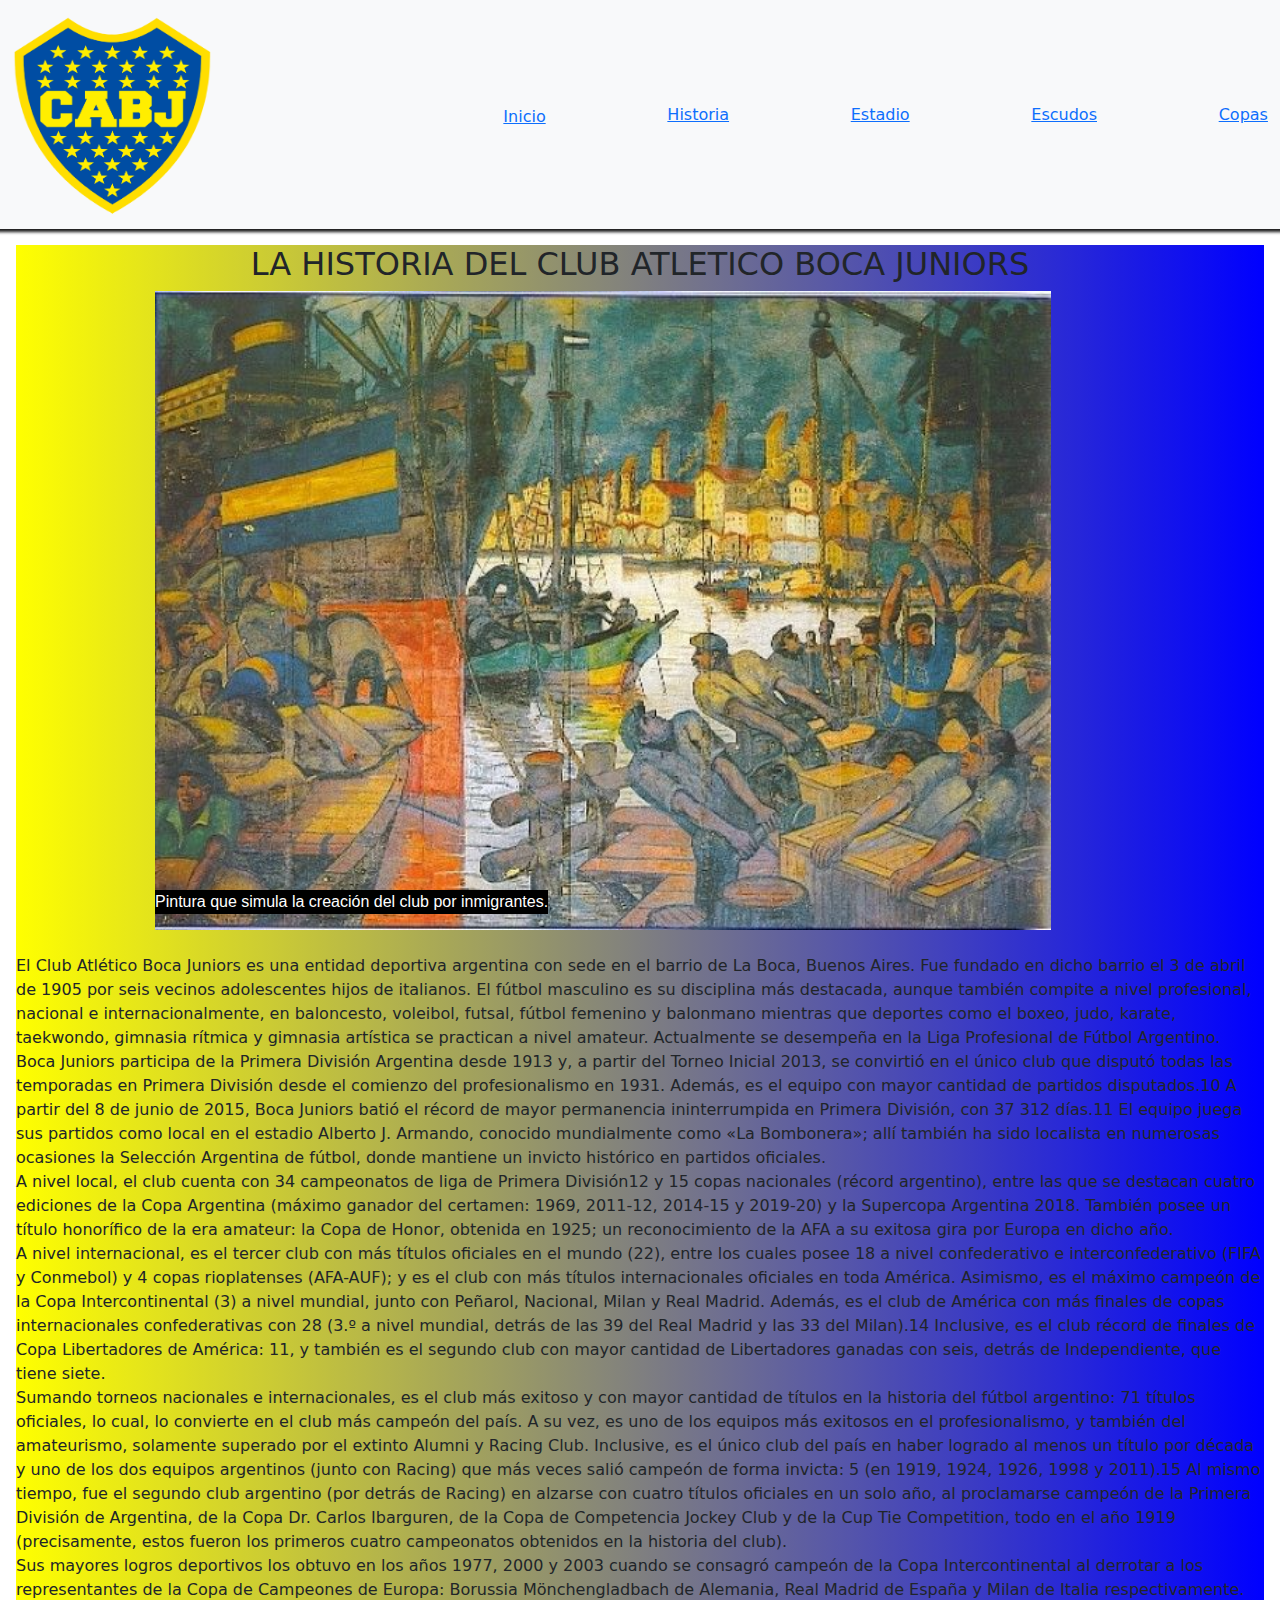
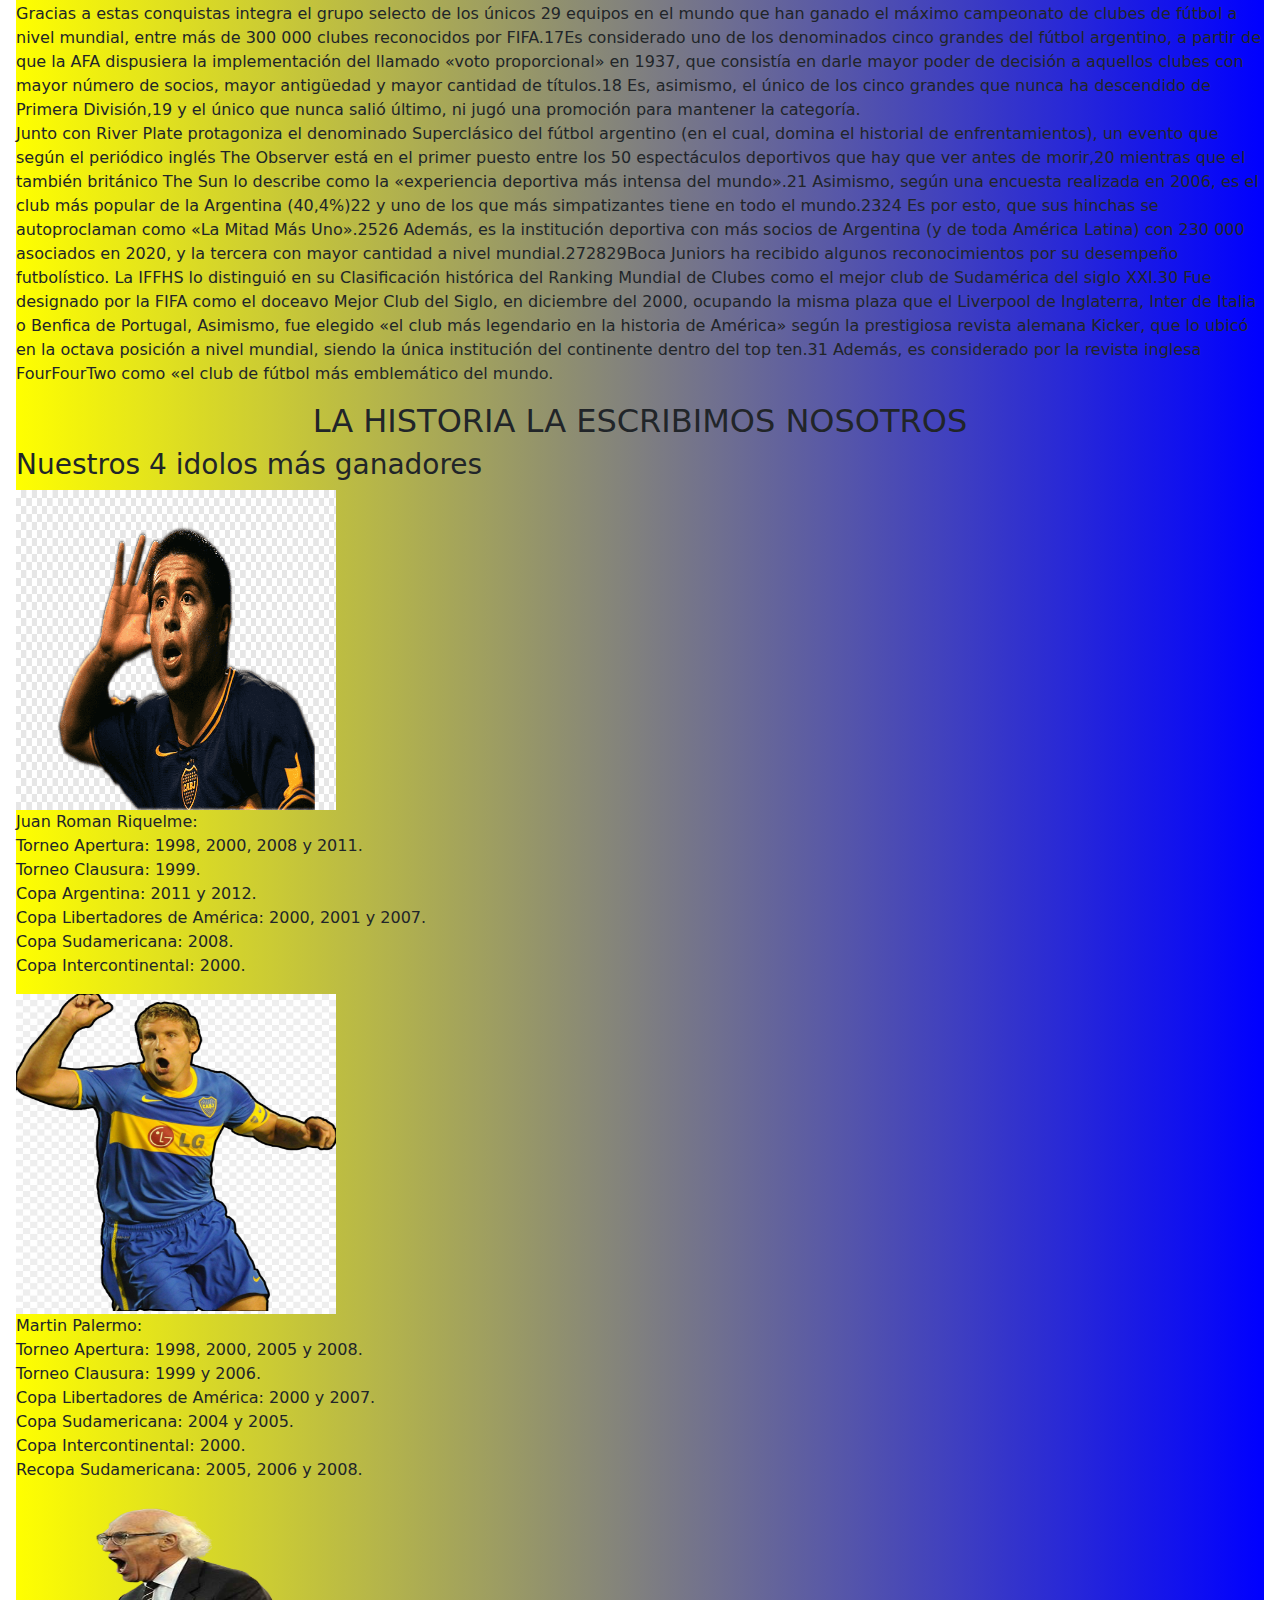
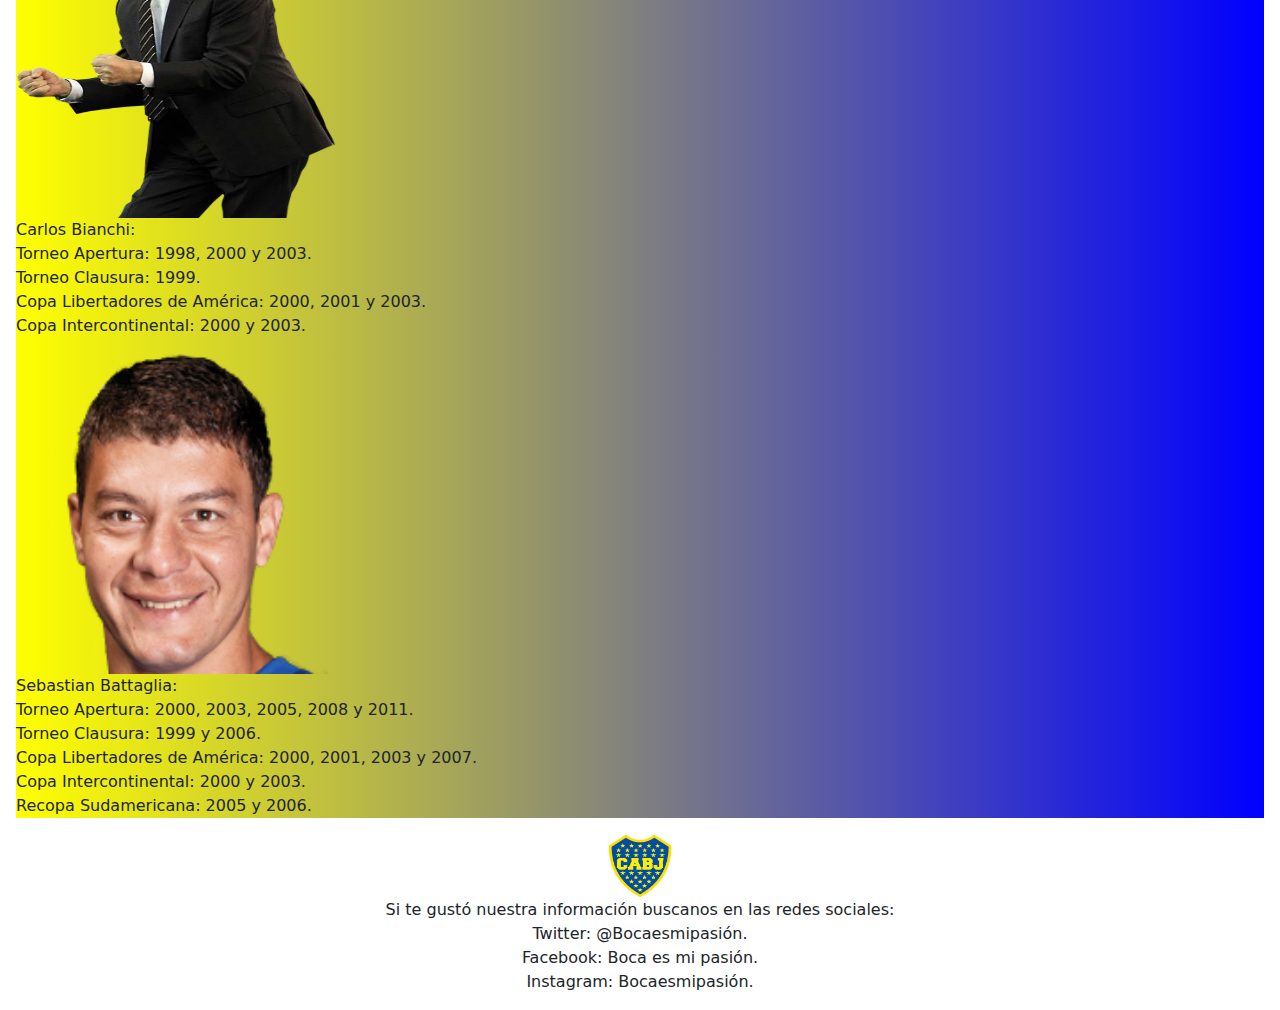
<file: secciones/historia.html>
<!DOCTYPE html>
<html lang="en">
<head>
    <meta charset="UTF-8">
    <meta http-equiv="X-UA-Compatible" content="IE=edge">
    <meta name="viewport" content="width=device-width, initial-scale=1.0">
    <meta name="keywords" content="boca, futbol, historia">
    <title>CLUB ATLETICO BOCA JUNIORS</title>
    <link href="https://cdn.jsdelivr.net/npm/bootstrap@5.1.3/dist/css/bootstrap.min.css" rel="stylesheet">
    <link rel="stylesheet" href="../estilos/estilos.css">
</head>
<body>
    <header class="header">
        <nav class="navbar navbar-light bg-light">
            <div class="container-fluid">
              <a class="navbar-brand" href="#">
                <img src="../assets/logoprincipal.png" alt="logoprincipal" width="200" height="200" class="d-inline-block align-text-top">
                <ul class="lista">
                    <li> 
                    <a class="lista__item" href="../index.html">Inicio</a>
                    </li>
                    <li>
                        <a class="lista__item" href="#">Historia</a>
                    </li>
                    <li>
                        <a class="lista__item" href="../secciones/estadio.html">Estadio</a>
                    </li>
                    <li>
                        <a class="lista__item"  class="lista__item"href="../secciones/escudos.html">Escudos</a>
                    </li>
                    <li>
                        <a class="lista__item" href="../secciones/copa.html">Copas</a></li>
                </ul>
              </a>
            </div>
          </nav>
    </header>
    <main class="fondo">
                    <h2 class="titulo">LA HISTORIA DEL CLUB ATLETICO BOCA JUNIORS</h2>
                    <div class="equipo">
                    <img class="equipo__imagen" src="../assets/introhistoriabocajuniors.jpg" alt="historia boca juniors"> <br>
                    <p class="equipo__parrafo">
                        Pintura que simula la creación del club por inmigrantes. 
                    </p>
                    </div> 
                    <br>
                    <p>
                        El Club Atlético Boca Juniors es una entidad deportiva argentina con sede en el barrio de La Boca, Buenos Aires. Fue fundado en dicho barrio el 3 de abril de 1905 por seis vecinos adolescentes hijos de italianos. El fútbol masculino es su disciplina más destacada, aunque también compite a nivel profesional, nacional e internacionalmente, en baloncesto, voleibol, futsal, fútbol femenino y balonmano mientras que deportes como el boxeo, judo, karate, taekwondo, gimnasia rítmica y gimnasia artística se practican a nivel amateur. Actualmente se desempeña en la Liga Profesional de Fútbol Argentino. <br>
                        Boca Juniors participa de la Primera División Argentina desde 1913 y, a partir del Torneo Inicial 2013, se convirtió en el único club que disputó todas las temporadas en Primera División desde el comienzo del profesionalismo en 1931. Además, es el equipo con mayor cantidad de partidos disputados.10​ A partir del 8 de junio de 2015, Boca Juniors batió el récord de mayor permanencia ininterrumpida en Primera División, con 37 312 días.11​ El equipo juega sus partidos como local en el estadio Alberto J. Armando, conocido mundialmente como «La Bombonera»; allí también ha sido localista en numerosas ocasiones la Selección Argentina de fútbol, donde mantiene un invicto histórico en partidos oficiales. <br>
                        A nivel local, el club cuenta con 34 campeonatos de liga de Primera División12​ y 15 copas nacionales (récord argentino), entre las que se destacan cuatro ediciones de la Copa Argentina (máximo ganador del certamen: 1969, 2011-12, 2014-15 y 2019-20) y la Supercopa Argentina 2018. También posee un título honorífico de la era amateur: la Copa de Honor, obtenida en 1925; un reconocimiento de la AFA a su exitosa gira por Europa en dicho año. <br>
                        A nivel internacional, es el tercer club con más títulos oficiales en el mundo (22), entre los cuales posee 18 a nivel confederativo e interconfederativo (FIFA y Conmebol) y 4 copas rioplatenses (AFA-AUF); y es el club con más títulos internacionales oficiales en toda América. Asimismo, es el máximo campeón de la Copa Intercontinental (3) a nivel mundial, junto con Peñarol, Nacional, Milan y Real Madrid. Además, es el club de América con más finales de copas internacionales confederativas con 28 (3.º a nivel mundial, detrás de las 39 del Real Madrid y las 33 del Milan).14​ Inclusive, es el club récord de finales de Copa Libertadores de América: 11, y también es el segundo club con mayor cantidad de Libertadores ganadas con seis, detrás de Independiente, que tiene siete. <br>
                        Sumando torneos nacionales e internacionales, es el club más exitoso y con mayor cantidad de títulos en la historia del fútbol argentino: 71 títulos oficiales, lo cual, lo convierte en el club más campeón del país. A su vez, es uno de los equipos más exitosos en el profesionalismo, y también del amateurismo, solamente superado por el extinto Alumni y Racing Club. Inclusive, es el único club del país en haber logrado al menos un título por década y uno de los dos equipos argentinos (junto con Racing) que más veces salió campeón de forma invicta: 5 (en 1919, 1924, 1926, 1998 y 2011).15​ Al mismo tiempo, fue el segundo club argentino (por detrás de Racing) en alzarse con cuatro títulos oficiales en un solo año, al proclamarse campeón de la Primera División de Argentina, de la Copa Dr. Carlos Ibarguren, de la Copa de Competencia Jockey Club y de la Cup Tie Competition, todo en el año 1919 (precisamente, estos fueron los primeros cuatro campeonatos obtenidos en la historia del club). <br>
                        Sus mayores logros deportivos los obtuvo en los años 1977, 2000 y 2003 cuando se consagró campeón de la Copa Intercontinental al derrotar a los representantes de la Copa de Campeones de Europa: Borussia Mönchengladbach de Alemania, Real Madrid de España y Milan de Italia respectivamente. Gracias a estas conquistas integra el grupo selecto de los únicos 29 equipos en el mundo que han ganado el máximo campeonato de clubes de fútbol a nivel mundial, entre más de 300 000 clubes reconocidos por FIFA.17​
                        Es considerado uno de los denominados cinco grandes del fútbol argentino, a partir de que la AFA dispusiera la implementación del llamado «voto proporcional» en 1937, que consistía en darle mayor poder de decisión a aquellos clubes con mayor número de socios, mayor antigüedad y mayor cantidad de títulos.18​ Es, asimismo, el único de los cinco grandes que nunca ha descendido de Primera División,19​ y el único que nunca salió último, ni jugó una promoción para mantener la categoría. <br>
                        Junto con River Plate protagoniza el denominado Superclásico del fútbol argentino (en el cual, domina el historial de enfrentamientos), un evento que según el periódico inglés The Observer está en el primer puesto entre los 50 espectáculos deportivos que hay que ver antes de morir,20​ mientras que el también británico The Sun lo describe como la «experiencia deportiva más intensa del mundo».21​ Asimismo, según una encuesta realizada en 2006, es el club más popular de la Argentina (40,4%)22​ y uno de los que más simpatizantes tiene en todo el mundo.23​24​ Es por esto, que sus hinchas se autoproclaman como «La Mitad Más Uno».25​26​ Además, es la institución deportiva con más socios de Argentina (y de toda América Latina) con 230 000 asociados en 2020, y la tercera con mayor cantidad a nivel mundial.27​28​29​
                        Boca Juniors ha recibido algunos reconocimientos por su desempeño futbolístico. La IFFHS lo distinguió en su Clasificación histórica del Ranking Mundial de Clubes como el mejor club de Sudamérica del siglo XXI.30​ Fue designado por la FIFA como el doceavo Mejor Club del Siglo, en diciembre del 2000, ocupando la misma plaza que el Liverpool de Inglaterra, Inter de Italia o Benfica de Portugal, Asimismo, fue elegido «el club más legendario en la historia de América» según la prestigiosa revista alemana Kicker, que lo ubicó en la octava posición a nivel mundial, siendo la única institución del continente dentro del top ten.31​ Además, es considerado por la revista inglesa FourFourTwo como «el club de fútbol más emblemático del mundo. <br>
                    </p>
                </section>
                <section>
                    <h2 class="titulo">LA HISTORIA LA ESCRIBIMOS NOSOTROS</h2>
                    <h3>Nuestros 4 idolos más ganadores</h3>
                    <div> 
                    <article><img class="jugadores__figuras" src="../assets/juanromanriquelme.pgn" alt="foto idolo">
                    <p>
                        Juan Roman Riquelme: <br>
                        Torneo Apertura: 1998, 2000, 2008 y 2011.<br>
                        Torneo Clausura: 1999. <br>
                        Copa Argentina: 2011 y 2012. <br>
                        Copa Libertadores de América: 2000, 2001 y 2007. <br>
                        Copa Sudamericana: 2008. <br>
                        Copa Intercontinental: 2000. <br>
                    </p>
                </article>
                    <article><img class="jugadores__figuras" src="../assets/martinpalermo.pgn" alt="foto idolo"></img>
                    <p>
                        Martin Palermo: <br>
                        Torneo Apertura: 1998, 2000, 2005 y 2008. <br>
                        Torneo Clausura: 1999 y 2006. <br>
                        Copa Libertadores de América: 2000 y 2007. <br>
                        Copa Sudamericana: 2004 y 2005. <br>
                        Copa Intercontinental: 2000. <br>
                        Recopa Sudamericana: 2005, 2006 y 2008. <br>
                    </p>
                </article>
                    <article><img class="jugadores__figuras" src="../assets/carlosbianchi.png" alt="foto idolo"></img>
                    <p>
                        Carlos Bianchi: <br>
                        Torneo Apertura: 1998, 2000 y 2003. <br>
                        Torneo Clausura: 1999. <br>
                        Copa Libertadores de América: 2000, 2001 y 2003. <br>
                        Copa Intercontinental: 2000 y 2003.
                    </p>
                </article>
                    <article><img class="jugadores__figuras" src="../assets/sebastianbataglia.png" alt="foto idolo"></img>
                <p>
                    Sebastian Battaglia: <br>
                    Torneo Apertura: 2000, 2003, 2005, 2008 y 2011. <br>
                    Torneo Clausura: 1999 y 2006. <br>
                    Copa Libertadores de América: 2000, 2001, 2003 y 2007. <br>
                    Copa Intercontinental: 2000 y 2003. <br>
                    Recopa Sudamericana: 2005 y 2006. <br>
                </p>
                </article>
                        
                    </div>
                
                </section>

    </main>
    <footer class="final__pagina">
        <img class="final__logo" src="../assets/logoprincipal.png" alt="logoprincipal">
        <p>
            Si te gustó nuestra información buscanos en las redes sociales: <br>
            Twitter: @Bocaesmipasión. <br>
            Facebook: Boca es mi pasión. <br>
            Instagram: Bocaesmipasión.
        </p>
    </footer>
    <script src="https://cdn.jsdelivr.net/npm/bootstrap@5.1.3/dist/js/bootstrap.bundle.min.js" integrity="sha384-ka7Sk0Gln4gmtz2MlQnikT1wXgYsOg+OMhuP+IlRH9sENBO0LRn5q+8nbTov4+1p" crossorigin="anonymous"></script>  
</body>
</html>
</file>
<file: estilos/estilos.css>
* {
    margin: 0%;
    padding: 0%;
    box-sizing: border-box;
}
/* header */


.lista {
    text-decoration: none;
    list-style: none;
    display: contents;
    text-align: center;
}
.lista__item {
    list-style: none;
}
.sector__item{
    width: 15rem;
    height: 15rem;
    object-fit: cover;
}
.sector__imagenes{
         display: grid;
        grid-template-columns: repeat(4, 1fr);
        grid-auto-rows: 200px;
        padding: 5px;
        grid-gap: 5px;
}
.sector {
    margin: 2rem;
}

.header {
    width: auto;
    height: auto;
    box-shadow: 1px 1px 5px #000;
    top: 0; 
    right: 0; 
    left:0;
    z-index: 10; 
    background-color: white;
    box-shadow: 0 0 3px 3px #1a1a1a;

}

/* main */

.titulo__index{
    text-align: center;
}
.equipo{
    position: relative;
    margin-left: 8rem;
}
.equipo__imagen {
    width: 80%;
    height: 80%;
    object-fit:cover;
    margin-left: 11px;
}

.equipo__parrafo{
    position: absolute;
    font-family:sans-serif;
    font-size:medium;
    font-weight: 400;
    bottom: 0;
    color:white;
    background: black;
    width: auto;
    margin-left: 11px;
}


.jugadores__figuras{
    width: 20rem;
    height: 20rem;
}
.fondo{
    background: linear-gradient(to left, blue, yellow);
    margin: 1rem;
    padding: 0,5rem;
}

/* copas */
.titulo{
    text-align: center;

}
.copas{
    width: 20rem;
    height: 20rem;
    display: flex;
}
/*estadio*/
.bombonera{
    margin-left: 2rem;
}
/*escudos*/
.escudos{
    margin-left: 22rem;
}






/* footer */
.final__pagina{
    text-align: center;
}
.final__logo {
    height: 4rem;
    width: 4rem;
}
</file>
